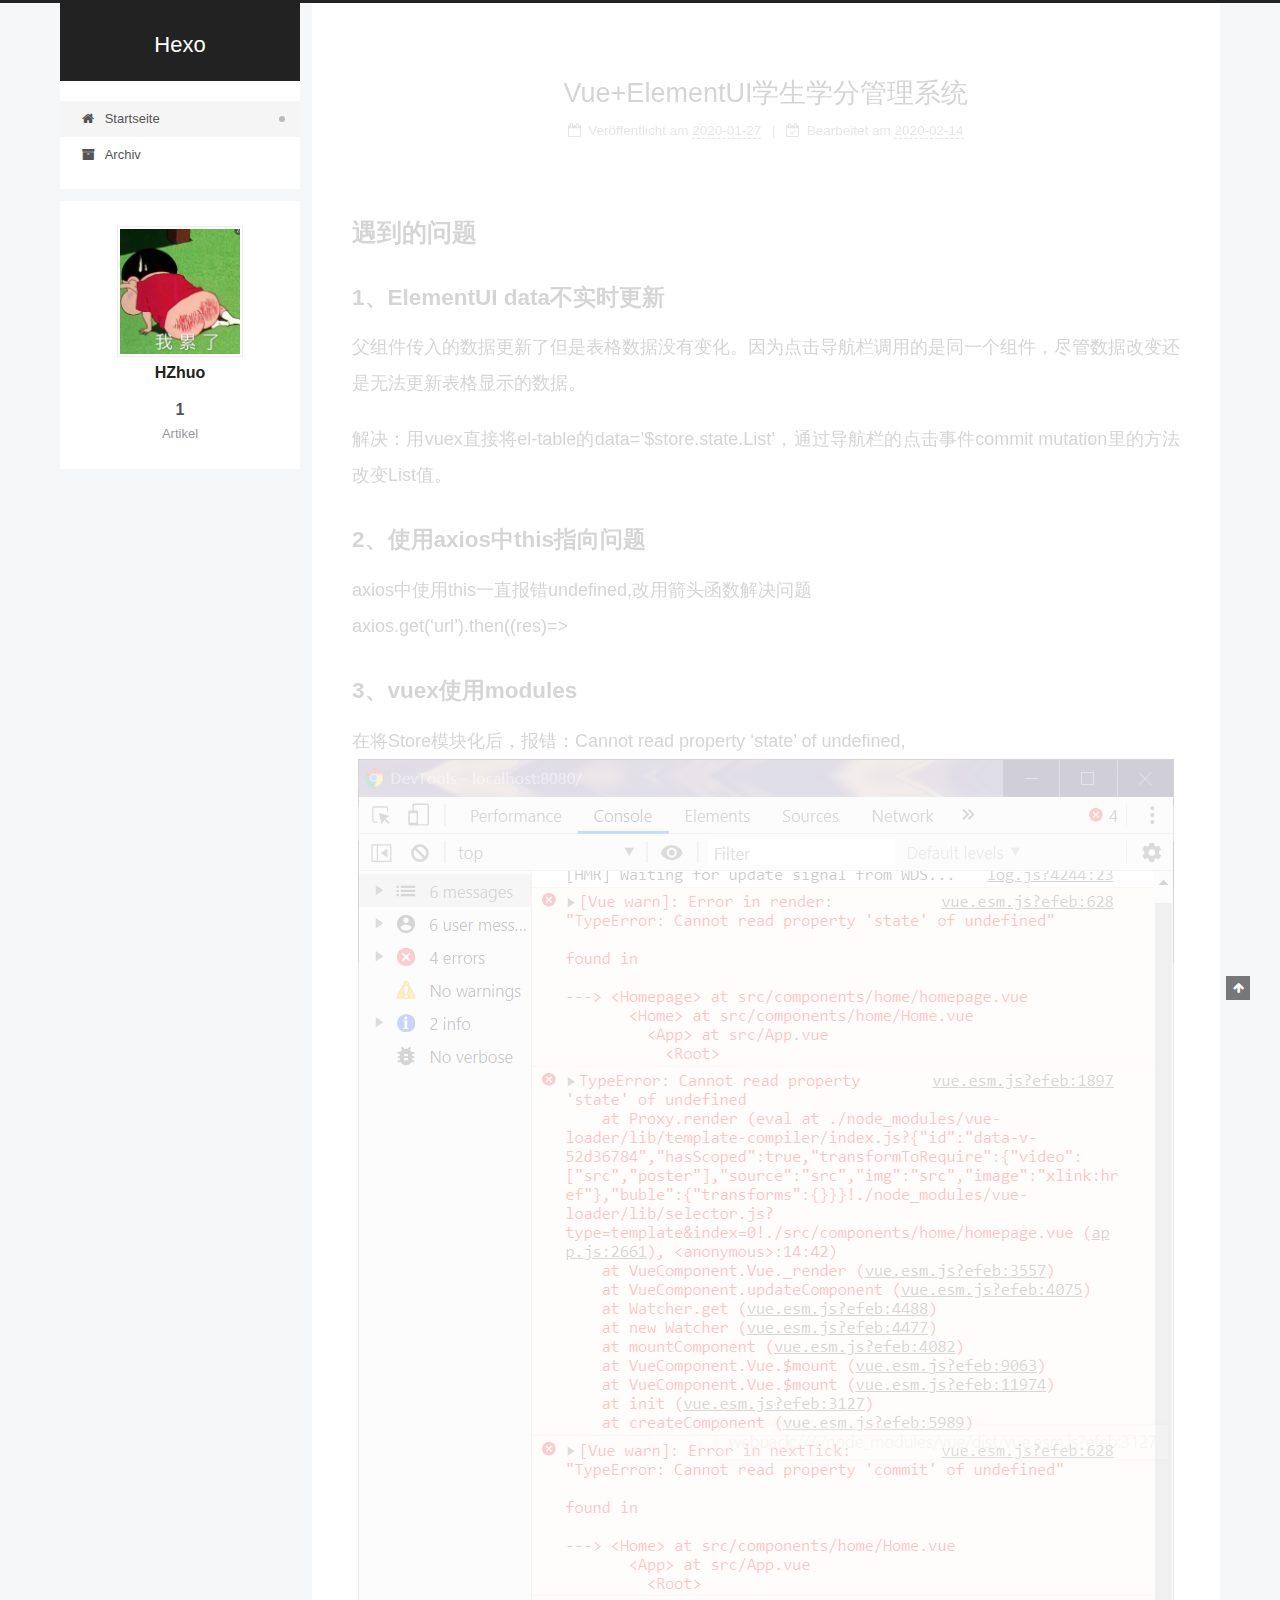
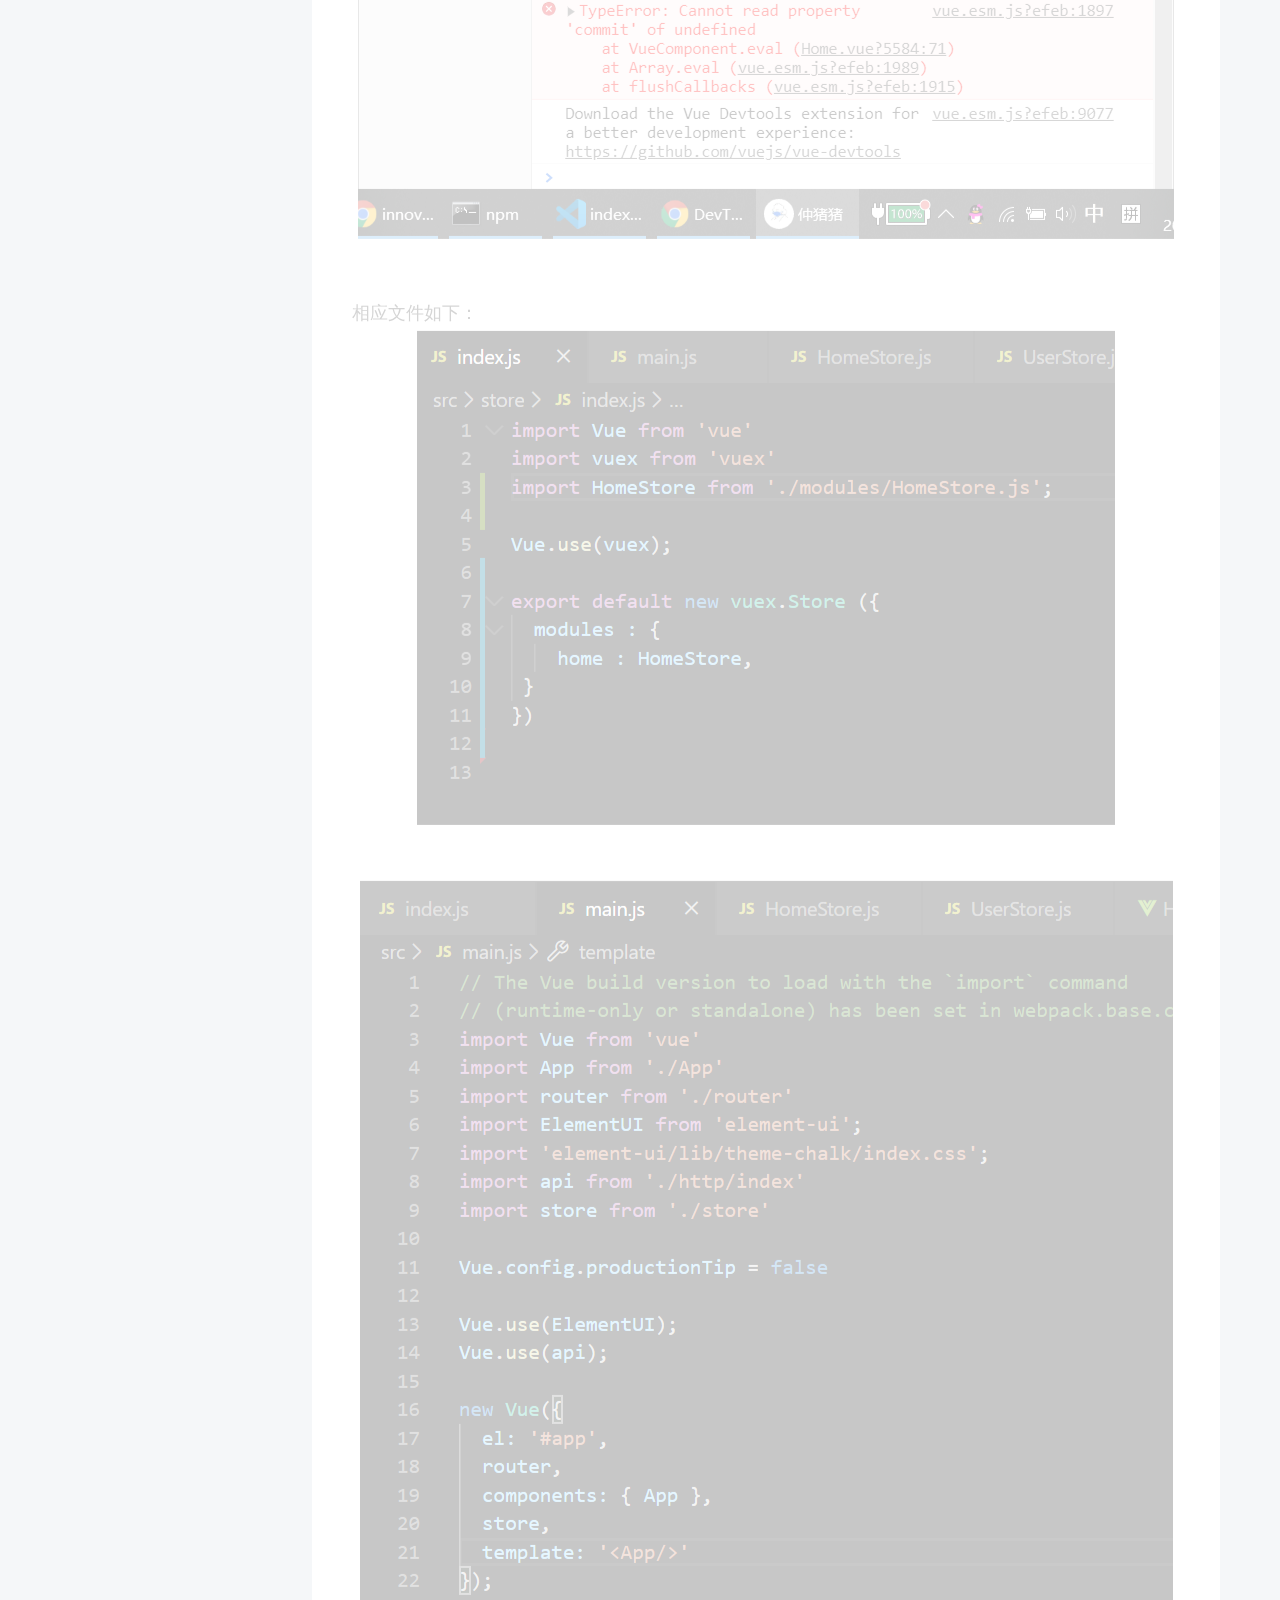
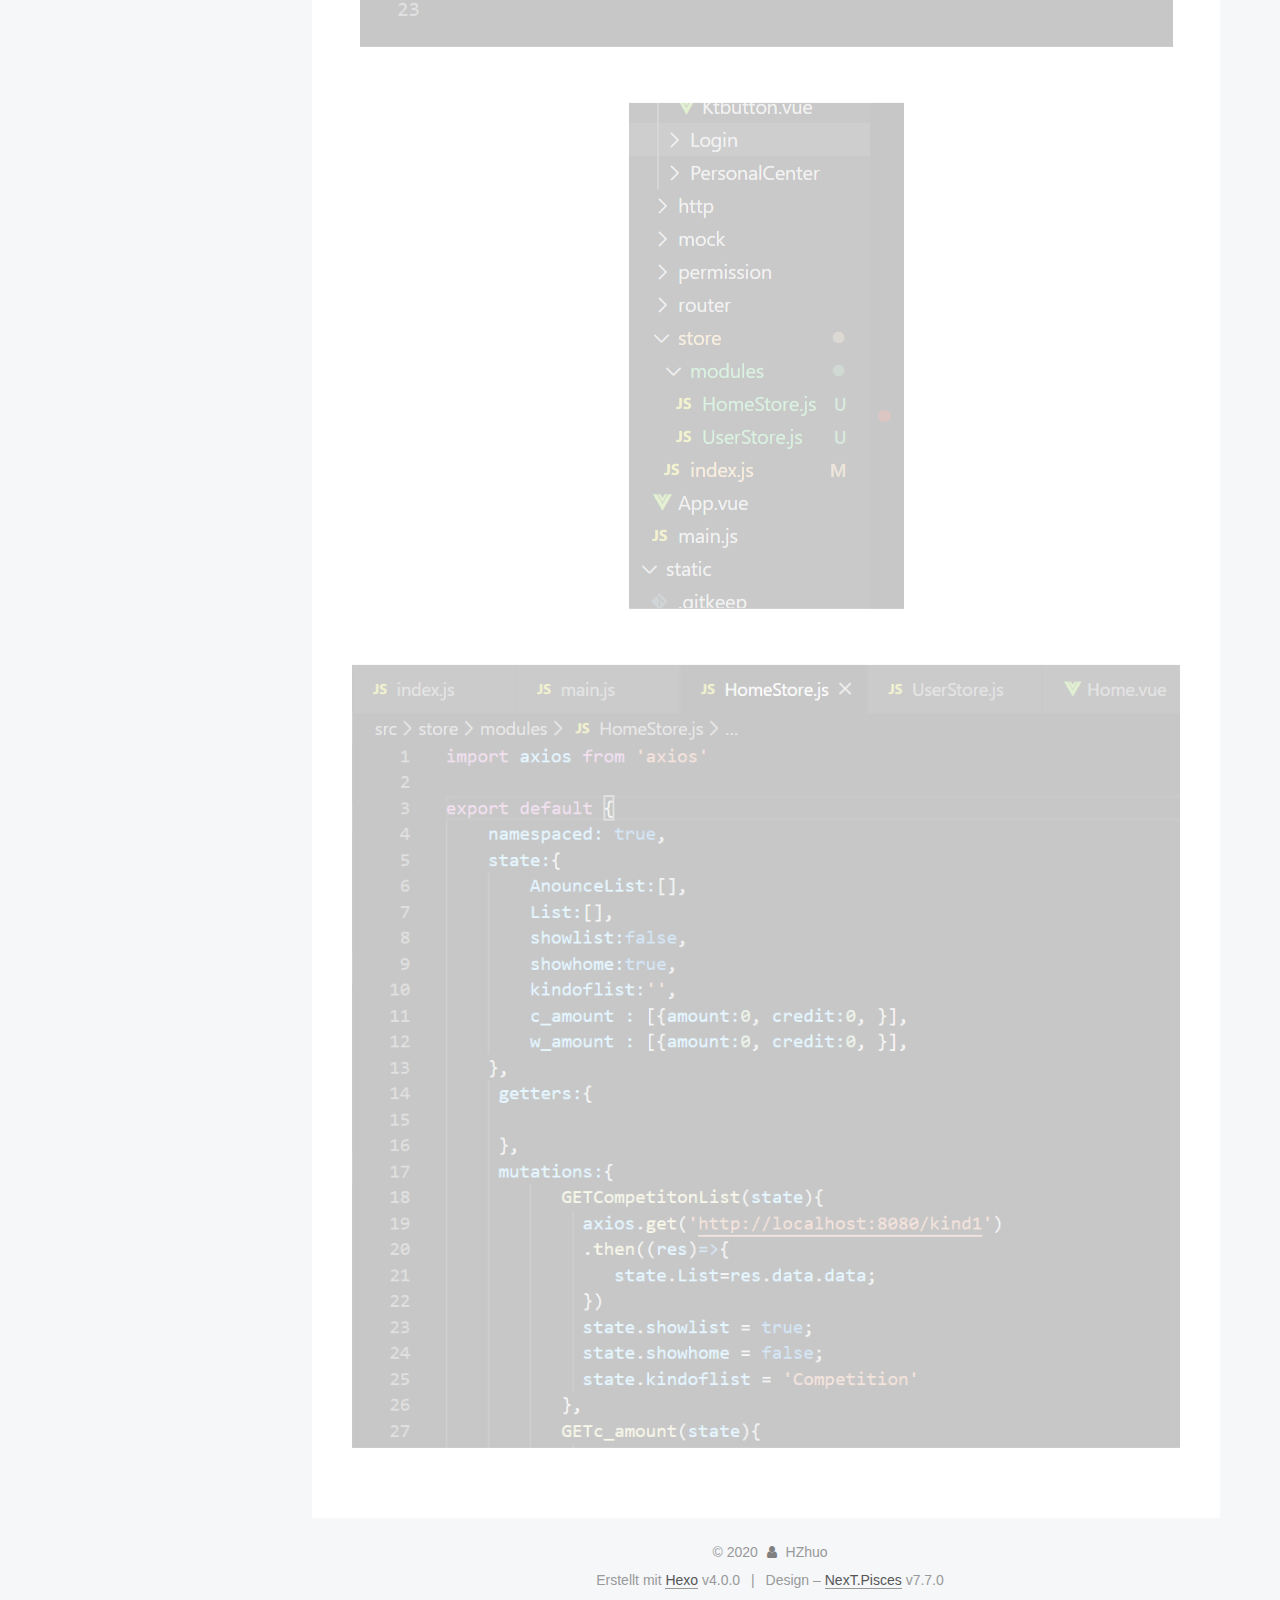
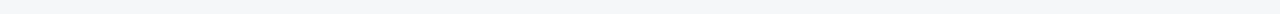
<file: index.html>
<!DOCTYPE html>
<html lang="zh-Hans">
<head>
  <meta charset="UTF-8">
<meta name="viewport" content="width=device-width, initial-scale=1, maximum-scale=2">
<meta name="theme-color" content="#222">
<meta name="generator" content="Hexo 4.0.0">
  <link rel="apple-touch-icon" sizes="180x180" href="/images/apple-touch-icon-next.png">
  <link rel="icon" type="image/png" sizes="32x32" href="/images/favicon-32x32-next.png">
  <link rel="icon" type="image/png" sizes="16x16" href="/images/favicon-16x16-next.png">
  <link rel="mask-icon" href="/images/logo.svg" color="#222">

<link rel="stylesheet" href="/css/main.css">


<link rel="stylesheet" href="/lib/font-awesome/css/font-awesome.min.css">


<script id="hexo-configurations">
  var NexT = window.NexT || {};
  var CONFIG = {
    hostname: new URL('http://yoursite.com').hostname,
    root: '/',
    scheme: 'Pisces',
    version: '7.7.0',
    exturl: false,
    sidebar: {"position":"left","display":"post","padding":25,"offset":12,"onmobile":false},
    copycode: {"enable":false,"show_result":false,"style":null},
    back2top: {"enable":true,"sidebar":false,"scrollpercent":false},
    bookmark: {"enable":false,"color":"#222","save":"auto"},
    fancybox: false,
    mediumzoom: false,
    lazyload: false,
    pangu: false,
    comments: {"style":"tabs","active":null,"storage":true,"lazyload":false,"nav":null},
    algolia: {
      appID: '',
      apiKey: '',
      indexName: '',
      hits: {"per_page":10},
      labels: {"input_placeholder":"Search for Posts","hits_empty":"We didn't find any results for the search: ${query}","hits_stats":"${hits} results found in ${time} ms"}
    },
    localsearch: {"enable":false,"trigger":"auto","top_n_per_article":1,"unescape":false,"preload":false},
    path: '',
    motion: {"enable":true,"async":false,"transition":{"post_block":"fadeIn","post_header":"slideDownIn","post_body":"slideDownIn","coll_header":"slideLeftIn","sidebar":"slideRightIn"}}
  };
</script>

  <meta property="og:type" content="website">
<meta property="og:title" content="Hexo">
<meta property="og:url" content="http:&#x2F;&#x2F;yoursite.com&#x2F;index.html">
<meta property="og:site_name" content="Hexo">
<meta property="og:locale" content="zh-Hans">
<meta name="twitter:card" content="summary">

<link rel="canonical" href="http://yoursite.com/">


<script id="page-configurations">
  // https://hexo.io/docs/variables.html
  CONFIG.page = {
    sidebar: "",
    isHome: true,
    isPost: false
  };
</script>

  <title>Hexo</title>
  






  <noscript>
  <style>
  .use-motion .brand,
  .use-motion .menu-item,
  .sidebar-inner,
  .use-motion .post-block,
  .use-motion .pagination,
  .use-motion .comments,
  .use-motion .post-header,
  .use-motion .post-body,
  .use-motion .collection-header { opacity: initial; }

  .use-motion .site-title,
  .use-motion .site-subtitle {
    opacity: initial;
    top: initial;
  }

  .use-motion .logo-line-before i { left: initial; }
  .use-motion .logo-line-after i { right: initial; }
  </style>
</noscript>

</head>

<body itemscope itemtype="http://schema.org/WebPage">
  <div class="container use-motion">
    <div class="headband"></div>

    <header class="header" itemscope itemtype="http://schema.org/WPHeader">
      <div class="header-inner"><div class="site-brand-container">
  <div class="site-meta">

    <div>
      <a href="/" class="brand" rel="start">
        <span class="logo-line-before"><i></i></span>
        <span class="site-title">Hexo</span>
        <span class="logo-line-after"><i></i></span>
      </a>
    </div>
  </div>

  <div class="site-nav-toggle">
    <div class="toggle" aria-label="Navigationsleiste an/ausschalten">
      <span class="toggle-line toggle-line-first"></span>
      <span class="toggle-line toggle-line-middle"></span>
      <span class="toggle-line toggle-line-last"></span>
    </div>
  </div>
</div>


<nav class="site-nav">
  
  <ul id="menu" class="menu">
        <li class="menu-item menu-item-home">

    <a href="/" rel="section"><i class="fa fa-fw fa-home"></i>Startseite</a>

  </li>
        <li class="menu-item menu-item-archives">

    <a href="/archives/" rel="section"><i class="fa fa-fw fa-archive"></i>Archiv</a>

  </li>
  </ul>

</nav>
</div>
    </header>

    
  <div class="back-to-top">
    <i class="fa fa-arrow-up"></i>
    <span>0%</span>
  </div>


    <main class="main">
      <div class="main-inner">
        <div class="content-wrap">
          

          <div class="content">
            

  <div class="posts-expand">
        
  
  
  <article itemscope itemtype="http://schema.org/Article" class="post-block home" lang="zh-Hans">
    <link itemprop="mainEntityOfPage" href="http://yoursite.com/2020/01/27/article1/">

    <span hidden itemprop="author" itemscope itemtype="http://schema.org/Person">
      <meta itemprop="image" content="/images/aaa.jpeg">
      <meta itemprop="name" content="HZhuo">
      <meta itemprop="description" content="">
    </span>

    <span hidden itemprop="publisher" itemscope itemtype="http://schema.org/Organization">
      <meta itemprop="name" content="Hexo">
    </span>
      <header class="post-header">
        <h1 class="post-title" itemprop="name headline">
          
            <a href="/2020/01/27/article1/" class="post-title-link" itemprop="url">Vue+ElementUI学生学分管理系统</a>
        </h1>

        <div class="post-meta">
            <span class="post-meta-item">
              <span class="post-meta-item-icon">
                <i class="fa fa-calendar-o"></i>
              </span>
              <span class="post-meta-item-text">Veröffentlicht am</span>

              <time title="Erstellt: 2020-01-27 17:26:53" itemprop="dateCreated datePublished" datetime="2020-01-27T17:26:53+08:00">2020-01-27</time>
            </span>
              <span class="post-meta-item">
                <span class="post-meta-item-icon">
                  <i class="fa fa-calendar-check-o"></i>
                </span>
                <span class="post-meta-item-text">Bearbeitet am</span>
                <time title="Geändert am: 2020-02-14 17:23:51" itemprop="dateModified" datetime="2020-02-14T17:23:51+08:00">2020-02-14</time>
              </span>

          

        </div>
      </header>

    
    
    
    <div class="post-body" itemprop="articleBody">

      
          <h2 id="遇到的问题"><a href="#遇到的问题" class="headerlink" title="遇到的问题"></a>遇到的问题</h2><h3 id="1、ElementUI-data不实时更新"><a href="#1、ElementUI-data不实时更新" class="headerlink" title="1、ElementUI data不实时更新"></a>1、ElementUI <el-table>data不实时更新</h3><p>父组件传入的数据更新了但是表格数据没有变化。因为点击导航栏调用的是同一个组件，尽管数据改变还是无法更新表格显示的数据。</p>
<p>解决：用vuex直接将el-table的data=’$store.state.List’，通过导航栏的点击事件commit mutation里的方法改变List值。</p>
<h3 id="2、使用axios中this指向问题"><a href="#2、使用axios中this指向问题" class="headerlink" title="2、使用axios中this指向问题"></a>2、使用axios中this指向问题</h3><p>axios中使用this一直报错undefined,改用箭头函数解决问题<br>axios.get(‘url’).then((res)=&gt;</p>
<h3 id="3、vuex使用modules"><a href="#3、vuex使用modules" class="headerlink" title="3、vuex使用modules"></a>3、vuex使用modules</h3><p>在将Store模块化后，报错：Cannot read property ‘state’ of undefined,<br><img src="../pics/article1/2.png" alt="Image text"><br>相应文件如下：<br><img src="../pics/article1/1.png" alt="Image text"><br><img src="../pics/article1/3.png" alt="Image text"><br><img src="../pics/article1/6.png" alt="Image text"><br><img src="../pics/article1/5.png" alt="Image text"></p>

      
    </div>

    
    
    
      <footer class="post-footer">
        <div class="post-eof"></div>
      </footer>
  </article>
  
  
  

  </div>

  



          </div>
          

<script>
  window.addEventListener('tabs:register', () => {
    let activeClass = CONFIG.comments.activeClass;
    if (CONFIG.comments.storage) {
      activeClass = localStorage.getItem('comments_active') || activeClass;
    }
    if (activeClass) {
      let activeTab = document.querySelector(`a[href="#comment-${activeClass}"]`);
      if (activeTab) {
        activeTab.click();
      }
    }
  });
  if (CONFIG.comments.storage) {
    window.addEventListener('tabs:click', event => {
      if (!event.target.matches('.tabs-comment .tab-content .tab-pane')) return;
      let commentClass = event.target.classList[1];
      localStorage.setItem('comments_active', commentClass);
    });
  }
</script>

        </div>
          
  
  <div class="toggle sidebar-toggle">
    <span class="toggle-line toggle-line-first"></span>
    <span class="toggle-line toggle-line-middle"></span>
    <span class="toggle-line toggle-line-last"></span>
  </div>

  <aside class="sidebar">
    <div class="sidebar-inner">

      <ul class="sidebar-nav motion-element">
        <li class="sidebar-nav-toc">
          Inhaltsverzeichnis
        </li>
        <li class="sidebar-nav-overview">
          Übersicht
        </li>
      </ul>

      <!--noindex-->
      <div class="post-toc-wrap sidebar-panel">
      </div>
      <!--/noindex-->

      <div class="site-overview-wrap sidebar-panel">
        <div class="site-author motion-element" itemprop="author" itemscope itemtype="http://schema.org/Person">
    <img class="site-author-image" itemprop="image" alt="HZhuo"
      src="/images/aaa.jpeg">
  <p class="site-author-name" itemprop="name">HZhuo</p>
  <div class="site-description" itemprop="description"></div>
</div>
<div class="site-state-wrap motion-element">
  <nav class="site-state">
      <div class="site-state-item site-state-posts">
          <a href="/archives/">
        
          <span class="site-state-item-count">1</span>
          <span class="site-state-item-name">Artikel</span>
        </a>
      </div>
  </nav>
</div>



      </div>

    </div>
  </aside>
  <div id="sidebar-dimmer"></div>


      </div>
    </main>

    <footer class="footer">
      <div class="footer-inner">
        

<div class="copyright">
  
  &copy; 
  <span itemprop="copyrightYear">2020</span>
  <span class="with-love">
    <i class="fa fa-user"></i>
  </span>
  <span class="author" itemprop="copyrightHolder">HZhuo</span>
</div>
  <div class="powered-by">Erstellt mit  <a href="https://hexo.io/" class="theme-link" rel="noopener" target="_blank">Hexo</a> v4.0.0
  </div>
  <span class="post-meta-divider">|</span>
  <div class="theme-info">Design – <a href="https://pisces.theme-next.org/" class="theme-link" rel="noopener" target="_blank">NexT.Pisces</a> v7.7.0
  </div>

        








      </div>
    </footer>
  </div>

  
  <script src="/lib/anime.min.js"></script>
  <script src="/lib/velocity/velocity.min.js"></script>
  <script src="/lib/velocity/velocity.ui.min.js"></script>
<script src="/js/utils.js"></script><script src="/js/motion.js"></script>
<script src="/js/schemes/pisces.js"></script>
<script src="/js/next-boot.js"></script>



  















  

  

</body>
</html>
</file>
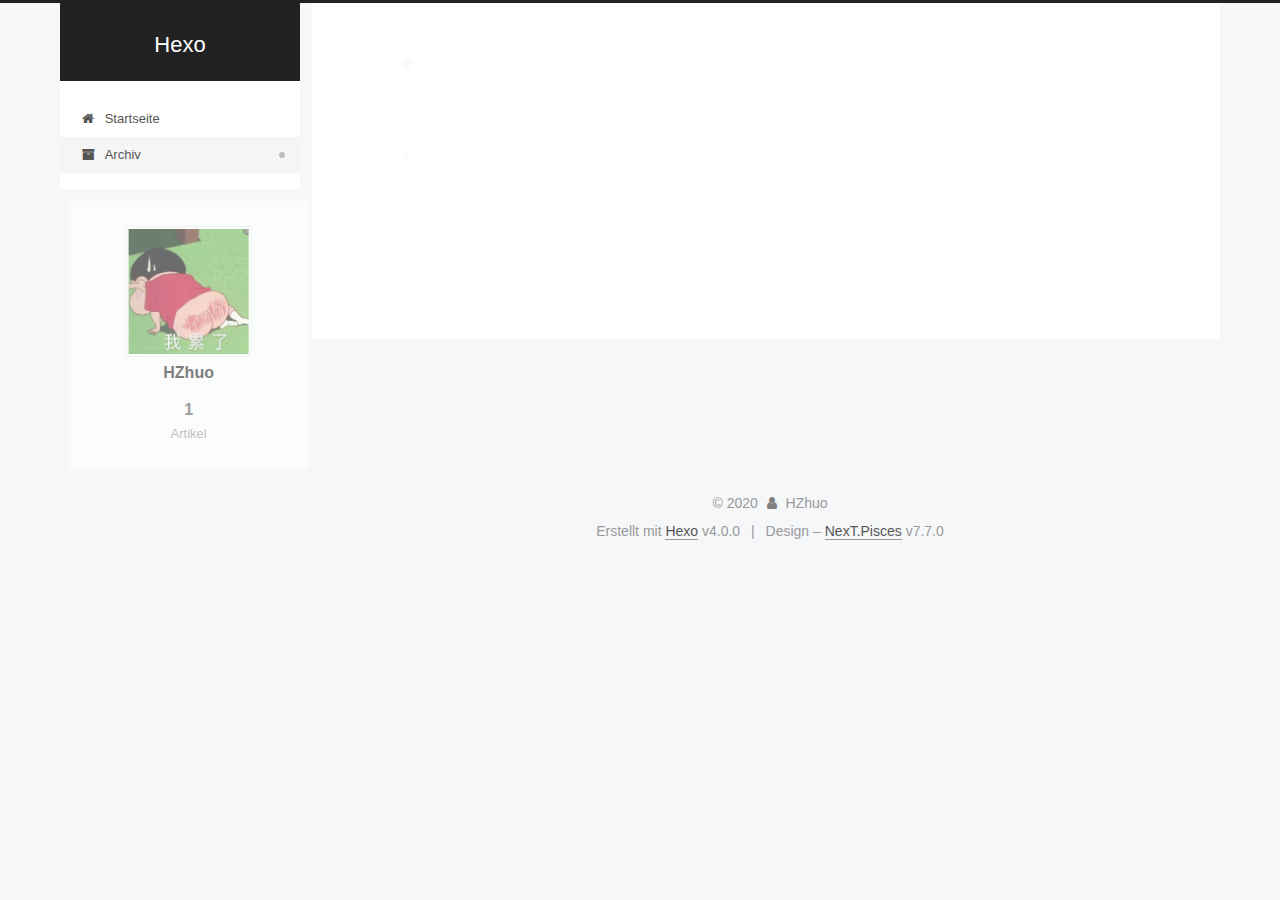
<file: archives/index.html>
<!DOCTYPE html>
<html lang="zh-Hans">
<head>
  <meta charset="UTF-8">
<meta name="viewport" content="width=device-width, initial-scale=1, maximum-scale=2">
<meta name="theme-color" content="#222">
<meta name="generator" content="Hexo 4.0.0">
  <link rel="apple-touch-icon" sizes="180x180" href="/images/apple-touch-icon-next.png">
  <link rel="icon" type="image/png" sizes="32x32" href="/images/favicon-32x32-next.png">
  <link rel="icon" type="image/png" sizes="16x16" href="/images/favicon-16x16-next.png">
  <link rel="mask-icon" href="/images/logo.svg" color="#222">

<link rel="stylesheet" href="/css/main.css">


<link rel="stylesheet" href="/lib/font-awesome/css/font-awesome.min.css">


<script id="hexo-configurations">
  var NexT = window.NexT || {};
  var CONFIG = {
    hostname: new URL('http://yoursite.com').hostname,
    root: '/',
    scheme: 'Pisces',
    version: '7.7.0',
    exturl: false,
    sidebar: {"position":"left","display":"post","padding":25,"offset":12,"onmobile":false},
    copycode: {"enable":false,"show_result":false,"style":null},
    back2top: {"enable":true,"sidebar":false,"scrollpercent":false},
    bookmark: {"enable":false,"color":"#222","save":"auto"},
    fancybox: false,
    mediumzoom: false,
    lazyload: false,
    pangu: false,
    comments: {"style":"tabs","active":null,"storage":true,"lazyload":false,"nav":null},
    algolia: {
      appID: '',
      apiKey: '',
      indexName: '',
      hits: {"per_page":10},
      labels: {"input_placeholder":"Search for Posts","hits_empty":"We didn't find any results for the search: ${query}","hits_stats":"${hits} results found in ${time} ms"}
    },
    localsearch: {"enable":false,"trigger":"auto","top_n_per_article":1,"unescape":false,"preload":false},
    path: '',
    motion: {"enable":true,"async":false,"transition":{"post_block":"fadeIn","post_header":"slideDownIn","post_body":"slideDownIn","coll_header":"slideLeftIn","sidebar":"slideRightIn"}}
  };
</script>

  <meta property="og:type" content="website">
<meta property="og:title" content="Hexo">
<meta property="og:url" content="http:&#x2F;&#x2F;yoursite.com&#x2F;archives&#x2F;index.html">
<meta property="og:site_name" content="Hexo">
<meta property="og:locale" content="zh-Hans">
<meta name="twitter:card" content="summary">

<link rel="canonical" href="http://yoursite.com/archives/">


<script id="page-configurations">
  // https://hexo.io/docs/variables.html
  CONFIG.page = {
    sidebar: "",
    isHome: false,
    isPost: false
  };
</script>

  <title>Archiv | Hexo</title>
  






  <noscript>
  <style>
  .use-motion .brand,
  .use-motion .menu-item,
  .sidebar-inner,
  .use-motion .post-block,
  .use-motion .pagination,
  .use-motion .comments,
  .use-motion .post-header,
  .use-motion .post-body,
  .use-motion .collection-header { opacity: initial; }

  .use-motion .site-title,
  .use-motion .site-subtitle {
    opacity: initial;
    top: initial;
  }

  .use-motion .logo-line-before i { left: initial; }
  .use-motion .logo-line-after i { right: initial; }
  </style>
</noscript>

</head>

<body itemscope itemtype="http://schema.org/WebPage">
  <div class="container use-motion">
    <div class="headband"></div>

    <header class="header" itemscope itemtype="http://schema.org/WPHeader">
      <div class="header-inner"><div class="site-brand-container">
  <div class="site-meta">

    <div>
      <a href="/" class="brand" rel="start">
        <span class="logo-line-before"><i></i></span>
        <span class="site-title">Hexo</span>
        <span class="logo-line-after"><i></i></span>
      </a>
    </div>
  </div>

  <div class="site-nav-toggle">
    <div class="toggle" aria-label="Navigationsleiste an/ausschalten">
      <span class="toggle-line toggle-line-first"></span>
      <span class="toggle-line toggle-line-middle"></span>
      <span class="toggle-line toggle-line-last"></span>
    </div>
  </div>
</div>


<nav class="site-nav">
  
  <ul id="menu" class="menu">
        <li class="menu-item menu-item-home">

    <a href="/" rel="section"><i class="fa fa-fw fa-home"></i>Startseite</a>

  </li>
        <li class="menu-item menu-item-archives">

    <a href="/archives/" rel="section"><i class="fa fa-fw fa-archive"></i>Archiv</a>

  </li>
  </ul>

</nav>
</div>
    </header>

    
  <div class="back-to-top">
    <i class="fa fa-arrow-up"></i>
    <span>0%</span>
  </div>


    <main class="main">
      <div class="main-inner">
        <div class="content-wrap">
          

          <div class="content">
            

  
  
  
  <div class="post-block">
    <div class="posts-collapse">
      <div class="collection-title">
        <span class="collection-header">Öhm..! Ein Artikel. Bleib dran.</span>
      </div>

      
    <div class="collection-year">
      <h1 class="collection-header">2020</h1>
    </div>

  <article itemscope itemtype="http://schema.org/Article">
    <header class="post-header">

      <div class="post-meta">
        <time itemprop="dateCreated"
              datetime="2020-01-27T17:26:53+08:00"
              content="2020-01-27">
          01-27
        </time>
      </div>

      <h2 class="post-title">
          <a class="post-title-link" href="/2020/01/27/article1/" itemprop="url">
            <span itemprop="name">Vue+ElementUI学生学分管理系统</span>
          </a>
      </h2>

    </header>
  </article>


    </div>
  </div>
  
  
  

  



          </div>
          

<script>
  window.addEventListener('tabs:register', () => {
    let activeClass = CONFIG.comments.activeClass;
    if (CONFIG.comments.storage) {
      activeClass = localStorage.getItem('comments_active') || activeClass;
    }
    if (activeClass) {
      let activeTab = document.querySelector(`a[href="#comment-${activeClass}"]`);
      if (activeTab) {
        activeTab.click();
      }
    }
  });
  if (CONFIG.comments.storage) {
    window.addEventListener('tabs:click', event => {
      if (!event.target.matches('.tabs-comment .tab-content .tab-pane')) return;
      let commentClass = event.target.classList[1];
      localStorage.setItem('comments_active', commentClass);
    });
  }
</script>

        </div>
          
  
  <div class="toggle sidebar-toggle">
    <span class="toggle-line toggle-line-first"></span>
    <span class="toggle-line toggle-line-middle"></span>
    <span class="toggle-line toggle-line-last"></span>
  </div>

  <aside class="sidebar">
    <div class="sidebar-inner">

      <ul class="sidebar-nav motion-element">
        <li class="sidebar-nav-toc">
          Inhaltsverzeichnis
        </li>
        <li class="sidebar-nav-overview">
          Übersicht
        </li>
      </ul>

      <!--noindex-->
      <div class="post-toc-wrap sidebar-panel">
      </div>
      <!--/noindex-->

      <div class="site-overview-wrap sidebar-panel">
        <div class="site-author motion-element" itemprop="author" itemscope itemtype="http://schema.org/Person">
    <img class="site-author-image" itemprop="image" alt="HZhuo"
      src="/images/aaa.jpeg">
  <p class="site-author-name" itemprop="name">HZhuo</p>
  <div class="site-description" itemprop="description"></div>
</div>
<div class="site-state-wrap motion-element">
  <nav class="site-state">
      <div class="site-state-item site-state-posts">
          <a href="/archives/">
        
          <span class="site-state-item-count">1</span>
          <span class="site-state-item-name">Artikel</span>
        </a>
      </div>
  </nav>
</div>



      </div>

    </div>
  </aside>
  <div id="sidebar-dimmer"></div>


      </div>
    </main>

    <footer class="footer">
      <div class="footer-inner">
        

<div class="copyright">
  
  &copy; 
  <span itemprop="copyrightYear">2020</span>
  <span class="with-love">
    <i class="fa fa-user"></i>
  </span>
  <span class="author" itemprop="copyrightHolder">HZhuo</span>
</div>
  <div class="powered-by">Erstellt mit  <a href="https://hexo.io/" class="theme-link" rel="noopener" target="_blank">Hexo</a> v4.0.0
  </div>
  <span class="post-meta-divider">|</span>
  <div class="theme-info">Design – <a href="https://pisces.theme-next.org/" class="theme-link" rel="noopener" target="_blank">NexT.Pisces</a> v7.7.0
  </div>

        








      </div>
    </footer>
  </div>

  
  <script src="/lib/anime.min.js"></script>
  <script src="/lib/velocity/velocity.min.js"></script>
  <script src="/lib/velocity/velocity.ui.min.js"></script>
<script src="/js/utils.js"></script><script src="/js/motion.js"></script>
<script src="/js/schemes/pisces.js"></script>
<script src="/js/next-boot.js"></script>



  















  

  

</body>
</html>
</file>
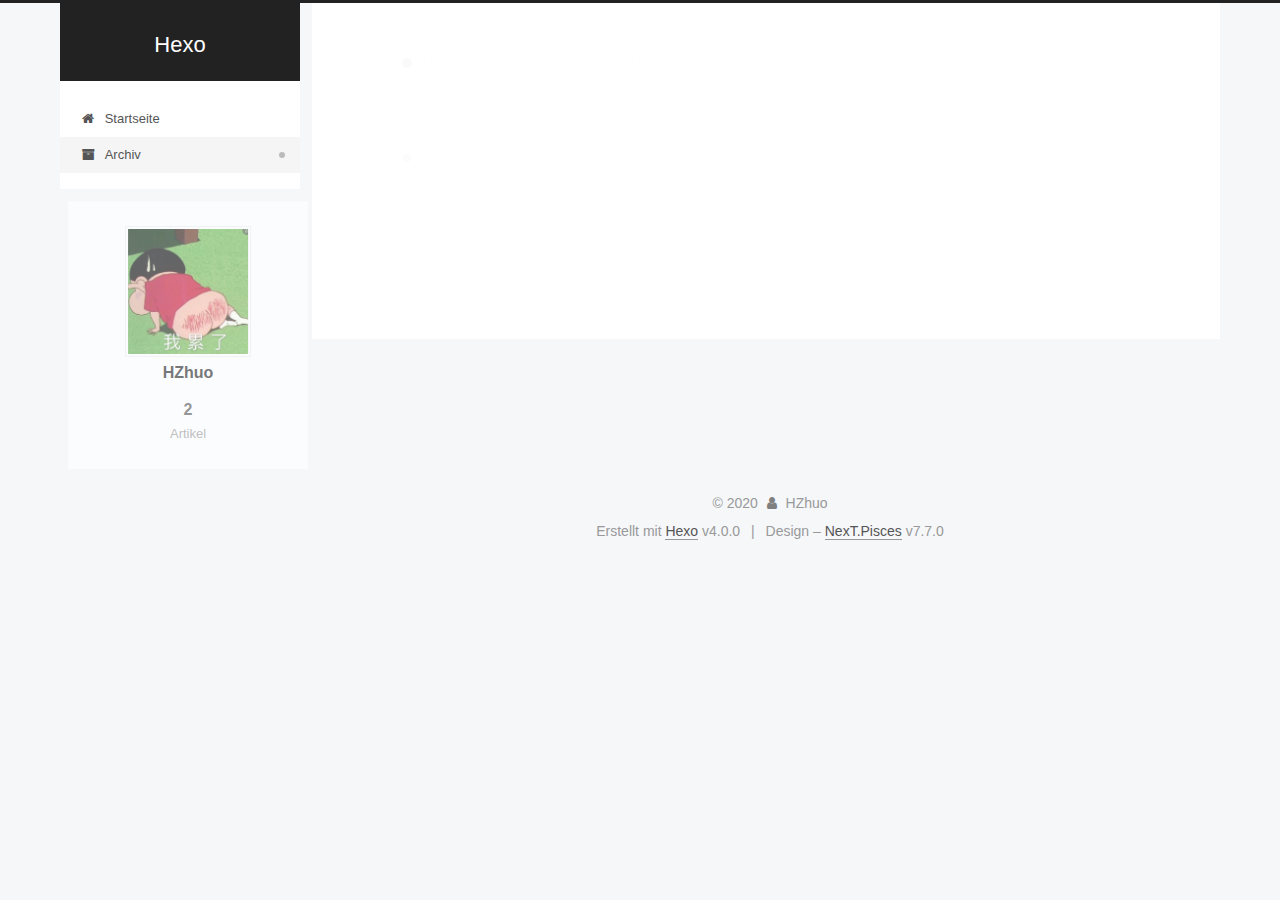
<file: archives/2019/index.html>
<!DOCTYPE html>
<html lang="zh-Hans">
<head>
  <meta charset="UTF-8">
<meta name="viewport" content="width=device-width, initial-scale=1, maximum-scale=2">
<meta name="theme-color" content="#222">
<meta name="generator" content="Hexo 4.0.0">
  <link rel="apple-touch-icon" sizes="180x180" href="/images/apple-touch-icon-next.png">
  <link rel="icon" type="image/png" sizes="32x32" href="/images/favicon-32x32-next.png">
  <link rel="icon" type="image/png" sizes="16x16" href="/images/favicon-16x16-next.png">
  <link rel="mask-icon" href="/images/logo.svg" color="#222">

<link rel="stylesheet" href="/css/main.css">


<link rel="stylesheet" href="/lib/font-awesome/css/font-awesome.min.css">


<script id="hexo-configurations">
  var NexT = window.NexT || {};
  var CONFIG = {
    hostname: new URL('http://yoursite.com').hostname,
    root: '/',
    scheme: 'Pisces',
    version: '7.7.0',
    exturl: false,
    sidebar: {"position":"left","display":"post","padding":25,"offset":12,"onmobile":false},
    copycode: {"enable":false,"show_result":false,"style":null},
    back2top: {"enable":true,"sidebar":false,"scrollpercent":false},
    bookmark: {"enable":false,"color":"#222","save":"auto"},
    fancybox: false,
    mediumzoom: false,
    lazyload: false,
    pangu: false,
    comments: {"style":"tabs","active":null,"storage":true,"lazyload":false,"nav":null},
    algolia: {
      appID: '',
      apiKey: '',
      indexName: '',
      hits: {"per_page":10},
      labels: {"input_placeholder":"Search for Posts","hits_empty":"We didn't find any results for the search: ${query}","hits_stats":"${hits} results found in ${time} ms"}
    },
    localsearch: {"enable":false,"trigger":"auto","top_n_per_article":1,"unescape":false,"preload":false},
    path: '',
    motion: {"enable":true,"async":false,"transition":{"post_block":"fadeIn","post_header":"slideDownIn","post_body":"slideDownIn","coll_header":"slideLeftIn","sidebar":"slideRightIn"}}
  };
</script>

  <meta property="og:type" content="website">
<meta property="og:title" content="Hexo">
<meta property="og:url" content="http:&#x2F;&#x2F;yoursite.com&#x2F;archives&#x2F;2019&#x2F;index.html">
<meta property="og:site_name" content="Hexo">
<meta property="og:locale" content="zh-Hans">
<meta name="twitter:card" content="summary">

<link rel="canonical" href="http://yoursite.com/archives/2019/">


<script id="page-configurations">
  // https://hexo.io/docs/variables.html
  CONFIG.page = {
    sidebar: "",
    isHome: false,
    isPost: false
  };
</script>

  <title>Archiv | Hexo</title>
  






  <noscript>
  <style>
  .use-motion .brand,
  .use-motion .menu-item,
  .sidebar-inner,
  .use-motion .post-block,
  .use-motion .pagination,
  .use-motion .comments,
  .use-motion .post-header,
  .use-motion .post-body,
  .use-motion .collection-header { opacity: initial; }

  .use-motion .site-title,
  .use-motion .site-subtitle {
    opacity: initial;
    top: initial;
  }

  .use-motion .logo-line-before i { left: initial; }
  .use-motion .logo-line-after i { right: initial; }
  </style>
</noscript>

</head>

<body itemscope itemtype="http://schema.org/WebPage">
  <div class="container use-motion">
    <div class="headband"></div>

    <header class="header" itemscope itemtype="http://schema.org/WPHeader">
      <div class="header-inner"><div class="site-brand-container">
  <div class="site-meta">

    <div>
      <a href="/" class="brand" rel="start">
        <span class="logo-line-before"><i></i></span>
        <span class="site-title">Hexo</span>
        <span class="logo-line-after"><i></i></span>
      </a>
    </div>
  </div>

  <div class="site-nav-toggle">
    <div class="toggle" aria-label="Navigationsleiste an/ausschalten">
      <span class="toggle-line toggle-line-first"></span>
      <span class="toggle-line toggle-line-middle"></span>
      <span class="toggle-line toggle-line-last"></span>
    </div>
  </div>
</div>


<nav class="site-nav">
  
  <ul id="menu" class="menu">
        <li class="menu-item menu-item-home">

    <a href="/" rel="section"><i class="fa fa-fw fa-home"></i>Startseite</a>

  </li>
        <li class="menu-item menu-item-archives">

    <a href="/archives/" rel="section"><i class="fa fa-fw fa-archive"></i>Archiv</a>

  </li>
  </ul>

</nav>
</div>
    </header>

    
  <div class="back-to-top">
    <i class="fa fa-arrow-up"></i>
    <span>0%</span>
  </div>


    <main class="main">
      <div class="main-inner">
        <div class="content-wrap">
          

          <div class="content">
            

  
  
  
  <div class="post-block">
    <div class="posts-collapse">
      <div class="collection-title">
        <span class="collection-header">Öhm..! Insgesamt 2 Artikel. Bleib dran.</span>
      </div>

      
    <div class="collection-year">
      <h1 class="collection-header">2019</h1>
    </div>

  <article itemscope itemtype="http://schema.org/Article">
    <header class="post-header">

      <div class="post-meta">
        <time itemprop="dateCreated"
              datetime="2019-11-25T20:40:23+08:00"
              content="2019-11-25">
          11-25
        </time>
      </div>

      <h2 class="post-title">
          <a class="post-title-link" href="/2019/11/25/hello-world/" itemprop="url">
            <span itemprop="name">Hello World</span>
          </a>
      </h2>

    </header>
  </article>


    </div>
  </div>
  
  
  

  



          </div>
          

<script>
  window.addEventListener('tabs:register', () => {
    let activeClass = CONFIG.comments.activeClass;
    if (CONFIG.comments.storage) {
      activeClass = localStorage.getItem('comments_active') || activeClass;
    }
    if (activeClass) {
      let activeTab = document.querySelector(`a[href="#comment-${activeClass}"]`);
      if (activeTab) {
        activeTab.click();
      }
    }
  });
  if (CONFIG.comments.storage) {
    window.addEventListener('tabs:click', event => {
      if (!event.target.matches('.tabs-comment .tab-content .tab-pane')) return;
      let commentClass = event.target.classList[1];
      localStorage.setItem('comments_active', commentClass);
    });
  }
</script>

        </div>
          
  
  <div class="toggle sidebar-toggle">
    <span class="toggle-line toggle-line-first"></span>
    <span class="toggle-line toggle-line-middle"></span>
    <span class="toggle-line toggle-line-last"></span>
  </div>

  <aside class="sidebar">
    <div class="sidebar-inner">

      <ul class="sidebar-nav motion-element">
        <li class="sidebar-nav-toc">
          Inhaltsverzeichnis
        </li>
        <li class="sidebar-nav-overview">
          Übersicht
        </li>
      </ul>

      <!--noindex-->
      <div class="post-toc-wrap sidebar-panel">
      </div>
      <!--/noindex-->

      <div class="site-overview-wrap sidebar-panel">
        <div class="site-author motion-element" itemprop="author" itemscope itemtype="http://schema.org/Person">
    <img class="site-author-image" itemprop="image" alt="HZhuo"
      src="/images/aaa.jpeg">
  <p class="site-author-name" itemprop="name">HZhuo</p>
  <div class="site-description" itemprop="description"></div>
</div>
<div class="site-state-wrap motion-element">
  <nav class="site-state">
      <div class="site-state-item site-state-posts">
          <a href="/archives/">
        
          <span class="site-state-item-count">2</span>
          <span class="site-state-item-name">Artikel</span>
        </a>
      </div>
  </nav>
</div>



      </div>

    </div>
  </aside>
  <div id="sidebar-dimmer"></div>


      </div>
    </main>

    <footer class="footer">
      <div class="footer-inner">
        

<div class="copyright">
  
  &copy; 
  <span itemprop="copyrightYear">2020</span>
  <span class="with-love">
    <i class="fa fa-user"></i>
  </span>
  <span class="author" itemprop="copyrightHolder">HZhuo</span>
</div>
  <div class="powered-by">Erstellt mit  <a href="https://hexo.io/" class="theme-link" rel="noopener" target="_blank">Hexo</a> v4.0.0
  </div>
  <span class="post-meta-divider">|</span>
  <div class="theme-info">Design – <a href="https://pisces.theme-next.org/" class="theme-link" rel="noopener" target="_blank">NexT.Pisces</a> v7.7.0
  </div>

        








      </div>
    </footer>
  </div>

  
  <script src="/lib/anime.min.js"></script>
  <script src="/lib/velocity/velocity.min.js"></script>
  <script src="/lib/velocity/velocity.ui.min.js"></script>
<script src="/js/utils.js"></script><script src="/js/motion.js"></script>
<script src="/js/schemes/pisces.js"></script>
<script src="/js/next-boot.js"></script>



  















  

  

</body>
</html>
</file>
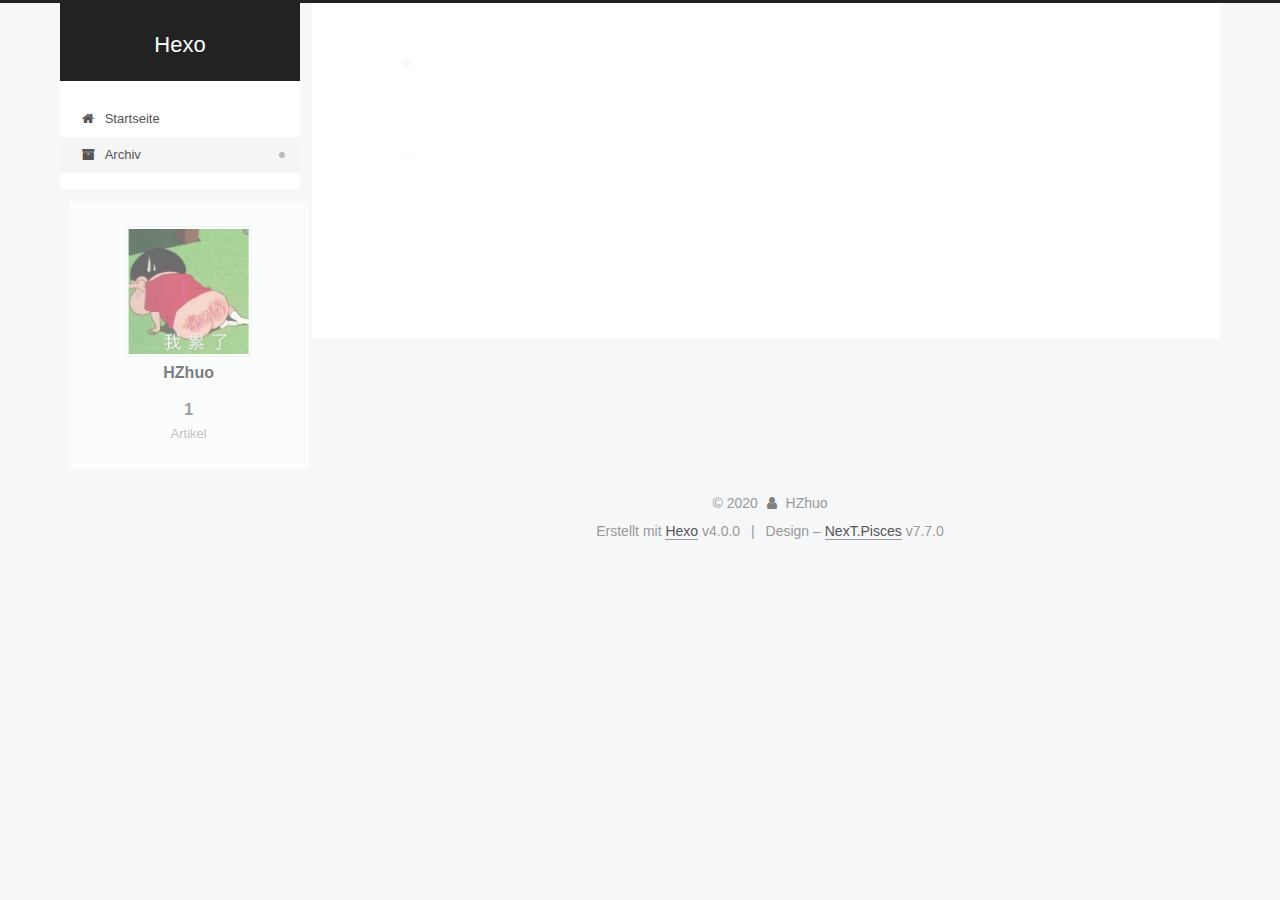
<file: archives/2020/index.html>
<!DOCTYPE html>
<html lang="zh-Hans">
<head>
  <meta charset="UTF-8">
<meta name="viewport" content="width=device-width, initial-scale=1, maximum-scale=2">
<meta name="theme-color" content="#222">
<meta name="generator" content="Hexo 4.0.0">
  <link rel="apple-touch-icon" sizes="180x180" href="/images/apple-touch-icon-next.png">
  <link rel="icon" type="image/png" sizes="32x32" href="/images/favicon-32x32-next.png">
  <link rel="icon" type="image/png" sizes="16x16" href="/images/favicon-16x16-next.png">
  <link rel="mask-icon" href="/images/logo.svg" color="#222">

<link rel="stylesheet" href="/css/main.css">


<link rel="stylesheet" href="/lib/font-awesome/css/font-awesome.min.css">


<script id="hexo-configurations">
  var NexT = window.NexT || {};
  var CONFIG = {
    hostname: new URL('http://yoursite.com').hostname,
    root: '/',
    scheme: 'Pisces',
    version: '7.7.0',
    exturl: false,
    sidebar: {"position":"left","display":"post","padding":25,"offset":12,"onmobile":false},
    copycode: {"enable":false,"show_result":false,"style":null},
    back2top: {"enable":true,"sidebar":false,"scrollpercent":false},
    bookmark: {"enable":false,"color":"#222","save":"auto"},
    fancybox: false,
    mediumzoom: false,
    lazyload: false,
    pangu: false,
    comments: {"style":"tabs","active":null,"storage":true,"lazyload":false,"nav":null},
    algolia: {
      appID: '',
      apiKey: '',
      indexName: '',
      hits: {"per_page":10},
      labels: {"input_placeholder":"Search for Posts","hits_empty":"We didn't find any results for the search: ${query}","hits_stats":"${hits} results found in ${time} ms"}
    },
    localsearch: {"enable":false,"trigger":"auto","top_n_per_article":1,"unescape":false,"preload":false},
    path: '',
    motion: {"enable":true,"async":false,"transition":{"post_block":"fadeIn","post_header":"slideDownIn","post_body":"slideDownIn","coll_header":"slideLeftIn","sidebar":"slideRightIn"}}
  };
</script>

  <meta property="og:type" content="website">
<meta property="og:title" content="Hexo">
<meta property="og:url" content="http:&#x2F;&#x2F;yoursite.com&#x2F;archives&#x2F;2020&#x2F;index.html">
<meta property="og:site_name" content="Hexo">
<meta property="og:locale" content="zh-Hans">
<meta name="twitter:card" content="summary">

<link rel="canonical" href="http://yoursite.com/archives/2020/">


<script id="page-configurations">
  // https://hexo.io/docs/variables.html
  CONFIG.page = {
    sidebar: "",
    isHome: false,
    isPost: false
  };
</script>

  <title>Archiv | Hexo</title>
  






  <noscript>
  <style>
  .use-motion .brand,
  .use-motion .menu-item,
  .sidebar-inner,
  .use-motion .post-block,
  .use-motion .pagination,
  .use-motion .comments,
  .use-motion .post-header,
  .use-motion .post-body,
  .use-motion .collection-header { opacity: initial; }

  .use-motion .site-title,
  .use-motion .site-subtitle {
    opacity: initial;
    top: initial;
  }

  .use-motion .logo-line-before i { left: initial; }
  .use-motion .logo-line-after i { right: initial; }
  </style>
</noscript>

</head>

<body itemscope itemtype="http://schema.org/WebPage">
  <div class="container use-motion">
    <div class="headband"></div>

    <header class="header" itemscope itemtype="http://schema.org/WPHeader">
      <div class="header-inner"><div class="site-brand-container">
  <div class="site-meta">

    <div>
      <a href="/" class="brand" rel="start">
        <span class="logo-line-before"><i></i></span>
        <span class="site-title">Hexo</span>
        <span class="logo-line-after"><i></i></span>
      </a>
    </div>
  </div>

  <div class="site-nav-toggle">
    <div class="toggle" aria-label="Navigationsleiste an/ausschalten">
      <span class="toggle-line toggle-line-first"></span>
      <span class="toggle-line toggle-line-middle"></span>
      <span class="toggle-line toggle-line-last"></span>
    </div>
  </div>
</div>


<nav class="site-nav">
  
  <ul id="menu" class="menu">
        <li class="menu-item menu-item-home">

    <a href="/" rel="section"><i class="fa fa-fw fa-home"></i>Startseite</a>

  </li>
        <li class="menu-item menu-item-archives">

    <a href="/archives/" rel="section"><i class="fa fa-fw fa-archive"></i>Archiv</a>

  </li>
  </ul>

</nav>
</div>
    </header>

    
  <div class="back-to-top">
    <i class="fa fa-arrow-up"></i>
    <span>0%</span>
  </div>


    <main class="main">
      <div class="main-inner">
        <div class="content-wrap">
          

          <div class="content">
            

  
  
  
  <div class="post-block">
    <div class="posts-collapse">
      <div class="collection-title">
        <span class="collection-header">Öhm..! Ein Artikel. Bleib dran.</span>
      </div>

      
    <div class="collection-year">
      <h1 class="collection-header">2020</h1>
    </div>

  <article itemscope itemtype="http://schema.org/Article">
    <header class="post-header">

      <div class="post-meta">
        <time itemprop="dateCreated"
              datetime="2020-01-27T17:26:53+08:00"
              content="2020-01-27">
          01-27
        </time>
      </div>

      <h2 class="post-title">
          <a class="post-title-link" href="/2020/01/27/article1/" itemprop="url">
            <span itemprop="name">Vue+ElementUI学生学分管理系统</span>
          </a>
      </h2>

    </header>
  </article>


    </div>
  </div>
  
  
  

  



          </div>
          

<script>
  window.addEventListener('tabs:register', () => {
    let activeClass = CONFIG.comments.activeClass;
    if (CONFIG.comments.storage) {
      activeClass = localStorage.getItem('comments_active') || activeClass;
    }
    if (activeClass) {
      let activeTab = document.querySelector(`a[href="#comment-${activeClass}"]`);
      if (activeTab) {
        activeTab.click();
      }
    }
  });
  if (CONFIG.comments.storage) {
    window.addEventListener('tabs:click', event => {
      if (!event.target.matches('.tabs-comment .tab-content .tab-pane')) return;
      let commentClass = event.target.classList[1];
      localStorage.setItem('comments_active', commentClass);
    });
  }
</script>

        </div>
          
  
  <div class="toggle sidebar-toggle">
    <span class="toggle-line toggle-line-first"></span>
    <span class="toggle-line toggle-line-middle"></span>
    <span class="toggle-line toggle-line-last"></span>
  </div>

  <aside class="sidebar">
    <div class="sidebar-inner">

      <ul class="sidebar-nav motion-element">
        <li class="sidebar-nav-toc">
          Inhaltsverzeichnis
        </li>
        <li class="sidebar-nav-overview">
          Übersicht
        </li>
      </ul>

      <!--noindex-->
      <div class="post-toc-wrap sidebar-panel">
      </div>
      <!--/noindex-->

      <div class="site-overview-wrap sidebar-panel">
        <div class="site-author motion-element" itemprop="author" itemscope itemtype="http://schema.org/Person">
    <img class="site-author-image" itemprop="image" alt="HZhuo"
      src="/images/aaa.jpeg">
  <p class="site-author-name" itemprop="name">HZhuo</p>
  <div class="site-description" itemprop="description"></div>
</div>
<div class="site-state-wrap motion-element">
  <nav class="site-state">
      <div class="site-state-item site-state-posts">
          <a href="/archives/">
        
          <span class="site-state-item-count">1</span>
          <span class="site-state-item-name">Artikel</span>
        </a>
      </div>
  </nav>
</div>



      </div>

    </div>
  </aside>
  <div id="sidebar-dimmer"></div>


      </div>
    </main>

    <footer class="footer">
      <div class="footer-inner">
        

<div class="copyright">
  
  &copy; 
  <span itemprop="copyrightYear">2020</span>
  <span class="with-love">
    <i class="fa fa-user"></i>
  </span>
  <span class="author" itemprop="copyrightHolder">HZhuo</span>
</div>
  <div class="powered-by">Erstellt mit  <a href="https://hexo.io/" class="theme-link" rel="noopener" target="_blank">Hexo</a> v4.0.0
  </div>
  <span class="post-meta-divider">|</span>
  <div class="theme-info">Design – <a href="https://pisces.theme-next.org/" class="theme-link" rel="noopener" target="_blank">NexT.Pisces</a> v7.7.0
  </div>

        








      </div>
    </footer>
  </div>

  
  <script src="/lib/anime.min.js"></script>
  <script src="/lib/velocity/velocity.min.js"></script>
  <script src="/lib/velocity/velocity.ui.min.js"></script>
<script src="/js/utils.js"></script><script src="/js/motion.js"></script>
<script src="/js/schemes/pisces.js"></script>
<script src="/js/next-boot.js"></script>



  















  

  

</body>
</html>
</file>
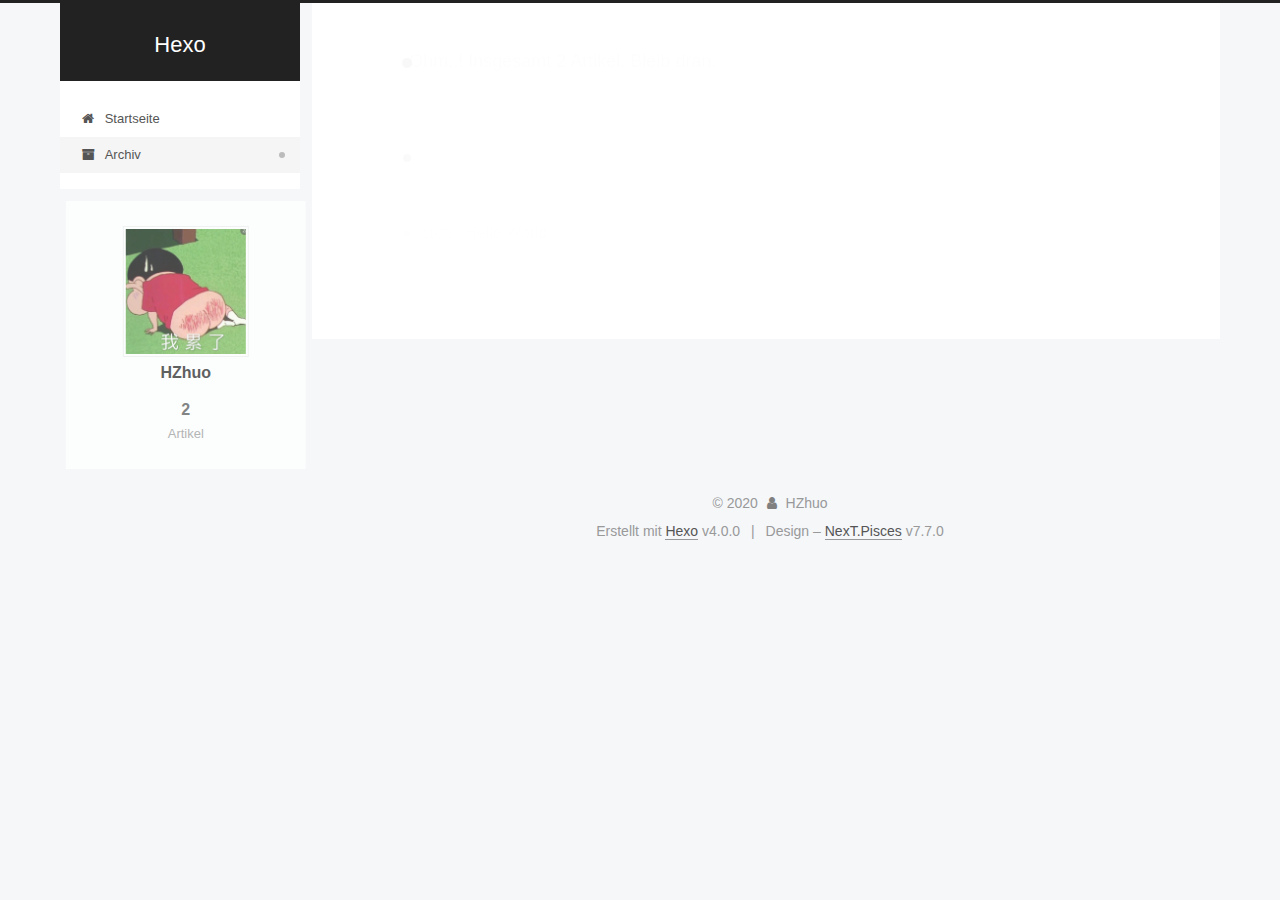
<file: archives/2019/11/index.html>
<!DOCTYPE html>
<html lang="zh-Hans">
<head>
  <meta charset="UTF-8">
<meta name="viewport" content="width=device-width, initial-scale=1, maximum-scale=2">
<meta name="theme-color" content="#222">
<meta name="generator" content="Hexo 4.0.0">
  <link rel="apple-touch-icon" sizes="180x180" href="/images/apple-touch-icon-next.png">
  <link rel="icon" type="image/png" sizes="32x32" href="/images/favicon-32x32-next.png">
  <link rel="icon" type="image/png" sizes="16x16" href="/images/favicon-16x16-next.png">
  <link rel="mask-icon" href="/images/logo.svg" color="#222">

<link rel="stylesheet" href="/css/main.css">


<link rel="stylesheet" href="/lib/font-awesome/css/font-awesome.min.css">


<script id="hexo-configurations">
  var NexT = window.NexT || {};
  var CONFIG = {
    hostname: new URL('http://yoursite.com').hostname,
    root: '/',
    scheme: 'Pisces',
    version: '7.7.0',
    exturl: false,
    sidebar: {"position":"left","display":"post","padding":25,"offset":12,"onmobile":false},
    copycode: {"enable":false,"show_result":false,"style":null},
    back2top: {"enable":true,"sidebar":false,"scrollpercent":false},
    bookmark: {"enable":false,"color":"#222","save":"auto"},
    fancybox: false,
    mediumzoom: false,
    lazyload: false,
    pangu: false,
    comments: {"style":"tabs","active":null,"storage":true,"lazyload":false,"nav":null},
    algolia: {
      appID: '',
      apiKey: '',
      indexName: '',
      hits: {"per_page":10},
      labels: {"input_placeholder":"Search for Posts","hits_empty":"We didn't find any results for the search: ${query}","hits_stats":"${hits} results found in ${time} ms"}
    },
    localsearch: {"enable":false,"trigger":"auto","top_n_per_article":1,"unescape":false,"preload":false},
    path: '',
    motion: {"enable":true,"async":false,"transition":{"post_block":"fadeIn","post_header":"slideDownIn","post_body":"slideDownIn","coll_header":"slideLeftIn","sidebar":"slideRightIn"}}
  };
</script>

  <meta property="og:type" content="website">
<meta property="og:title" content="Hexo">
<meta property="og:url" content="http:&#x2F;&#x2F;yoursite.com&#x2F;archives&#x2F;2019&#x2F;11&#x2F;index.html">
<meta property="og:site_name" content="Hexo">
<meta property="og:locale" content="zh-Hans">
<meta name="twitter:card" content="summary">

<link rel="canonical" href="http://yoursite.com/archives/2019/11/">


<script id="page-configurations">
  // https://hexo.io/docs/variables.html
  CONFIG.page = {
    sidebar: "",
    isHome: false,
    isPost: false
  };
</script>

  <title>Archiv | Hexo</title>
  






  <noscript>
  <style>
  .use-motion .brand,
  .use-motion .menu-item,
  .sidebar-inner,
  .use-motion .post-block,
  .use-motion .pagination,
  .use-motion .comments,
  .use-motion .post-header,
  .use-motion .post-body,
  .use-motion .collection-header { opacity: initial; }

  .use-motion .site-title,
  .use-motion .site-subtitle {
    opacity: initial;
    top: initial;
  }

  .use-motion .logo-line-before i { left: initial; }
  .use-motion .logo-line-after i { right: initial; }
  </style>
</noscript>

</head>

<body itemscope itemtype="http://schema.org/WebPage">
  <div class="container use-motion">
    <div class="headband"></div>

    <header class="header" itemscope itemtype="http://schema.org/WPHeader">
      <div class="header-inner"><div class="site-brand-container">
  <div class="site-meta">

    <div>
      <a href="/" class="brand" rel="start">
        <span class="logo-line-before"><i></i></span>
        <span class="site-title">Hexo</span>
        <span class="logo-line-after"><i></i></span>
      </a>
    </div>
  </div>

  <div class="site-nav-toggle">
    <div class="toggle" aria-label="Navigationsleiste an/ausschalten">
      <span class="toggle-line toggle-line-first"></span>
      <span class="toggle-line toggle-line-middle"></span>
      <span class="toggle-line toggle-line-last"></span>
    </div>
  </div>
</div>


<nav class="site-nav">
  
  <ul id="menu" class="menu">
        <li class="menu-item menu-item-home">

    <a href="/" rel="section"><i class="fa fa-fw fa-home"></i>Startseite</a>

  </li>
        <li class="menu-item menu-item-archives">

    <a href="/archives/" rel="section"><i class="fa fa-fw fa-archive"></i>Archiv</a>

  </li>
  </ul>

</nav>
</div>
    </header>

    
  <div class="back-to-top">
    <i class="fa fa-arrow-up"></i>
    <span>0%</span>
  </div>


    <main class="main">
      <div class="main-inner">
        <div class="content-wrap">
          

          <div class="content">
            

  
  
  
  <div class="post-block">
    <div class="posts-collapse">
      <div class="collection-title">
        <span class="collection-header">Öhm..! Insgesamt 2 Artikel. Bleib dran.</span>
      </div>

      
    <div class="collection-year">
      <h1 class="collection-header">2019</h1>
    </div>

  <article itemscope itemtype="http://schema.org/Article">
    <header class="post-header">

      <div class="post-meta">
        <time itemprop="dateCreated"
              datetime="2019-11-25T20:40:23+08:00"
              content="2019-11-25">
          11-25
        </time>
      </div>

      <h2 class="post-title">
          <a class="post-title-link" href="/2019/11/25/hello-world/" itemprop="url">
            <span itemprop="name">Hello World</span>
          </a>
      </h2>

    </header>
  </article>


    </div>
  </div>
  
  
  

  



          </div>
          

<script>
  window.addEventListener('tabs:register', () => {
    let activeClass = CONFIG.comments.activeClass;
    if (CONFIG.comments.storage) {
      activeClass = localStorage.getItem('comments_active') || activeClass;
    }
    if (activeClass) {
      let activeTab = document.querySelector(`a[href="#comment-${activeClass}"]`);
      if (activeTab) {
        activeTab.click();
      }
    }
  });
  if (CONFIG.comments.storage) {
    window.addEventListener('tabs:click', event => {
      if (!event.target.matches('.tabs-comment .tab-content .tab-pane')) return;
      let commentClass = event.target.classList[1];
      localStorage.setItem('comments_active', commentClass);
    });
  }
</script>

        </div>
          
  
  <div class="toggle sidebar-toggle">
    <span class="toggle-line toggle-line-first"></span>
    <span class="toggle-line toggle-line-middle"></span>
    <span class="toggle-line toggle-line-last"></span>
  </div>

  <aside class="sidebar">
    <div class="sidebar-inner">

      <ul class="sidebar-nav motion-element">
        <li class="sidebar-nav-toc">
          Inhaltsverzeichnis
        </li>
        <li class="sidebar-nav-overview">
          Übersicht
        </li>
      </ul>

      <!--noindex-->
      <div class="post-toc-wrap sidebar-panel">
      </div>
      <!--/noindex-->

      <div class="site-overview-wrap sidebar-panel">
        <div class="site-author motion-element" itemprop="author" itemscope itemtype="http://schema.org/Person">
    <img class="site-author-image" itemprop="image" alt="HZhuo"
      src="/images/aaa.jpeg">
  <p class="site-author-name" itemprop="name">HZhuo</p>
  <div class="site-description" itemprop="description"></div>
</div>
<div class="site-state-wrap motion-element">
  <nav class="site-state">
      <div class="site-state-item site-state-posts">
          <a href="/archives/">
        
          <span class="site-state-item-count">2</span>
          <span class="site-state-item-name">Artikel</span>
        </a>
      </div>
  </nav>
</div>



      </div>

    </div>
  </aside>
  <div id="sidebar-dimmer"></div>


      </div>
    </main>

    <footer class="footer">
      <div class="footer-inner">
        

<div class="copyright">
  
  &copy; 
  <span itemprop="copyrightYear">2020</span>
  <span class="with-love">
    <i class="fa fa-user"></i>
  </span>
  <span class="author" itemprop="copyrightHolder">HZhuo</span>
</div>
  <div class="powered-by">Erstellt mit  <a href="https://hexo.io/" class="theme-link" rel="noopener" target="_blank">Hexo</a> v4.0.0
  </div>
  <span class="post-meta-divider">|</span>
  <div class="theme-info">Design – <a href="https://pisces.theme-next.org/" class="theme-link" rel="noopener" target="_blank">NexT.Pisces</a> v7.7.0
  </div>

        








      </div>
    </footer>
  </div>

  
  <script src="/lib/anime.min.js"></script>
  <script src="/lib/velocity/velocity.min.js"></script>
  <script src="/lib/velocity/velocity.ui.min.js"></script>
<script src="/js/utils.js"></script><script src="/js/motion.js"></script>
<script src="/js/schemes/pisces.js"></script>
<script src="/js/next-boot.js"></script>



  















  

  

</body>
</html>
</file>
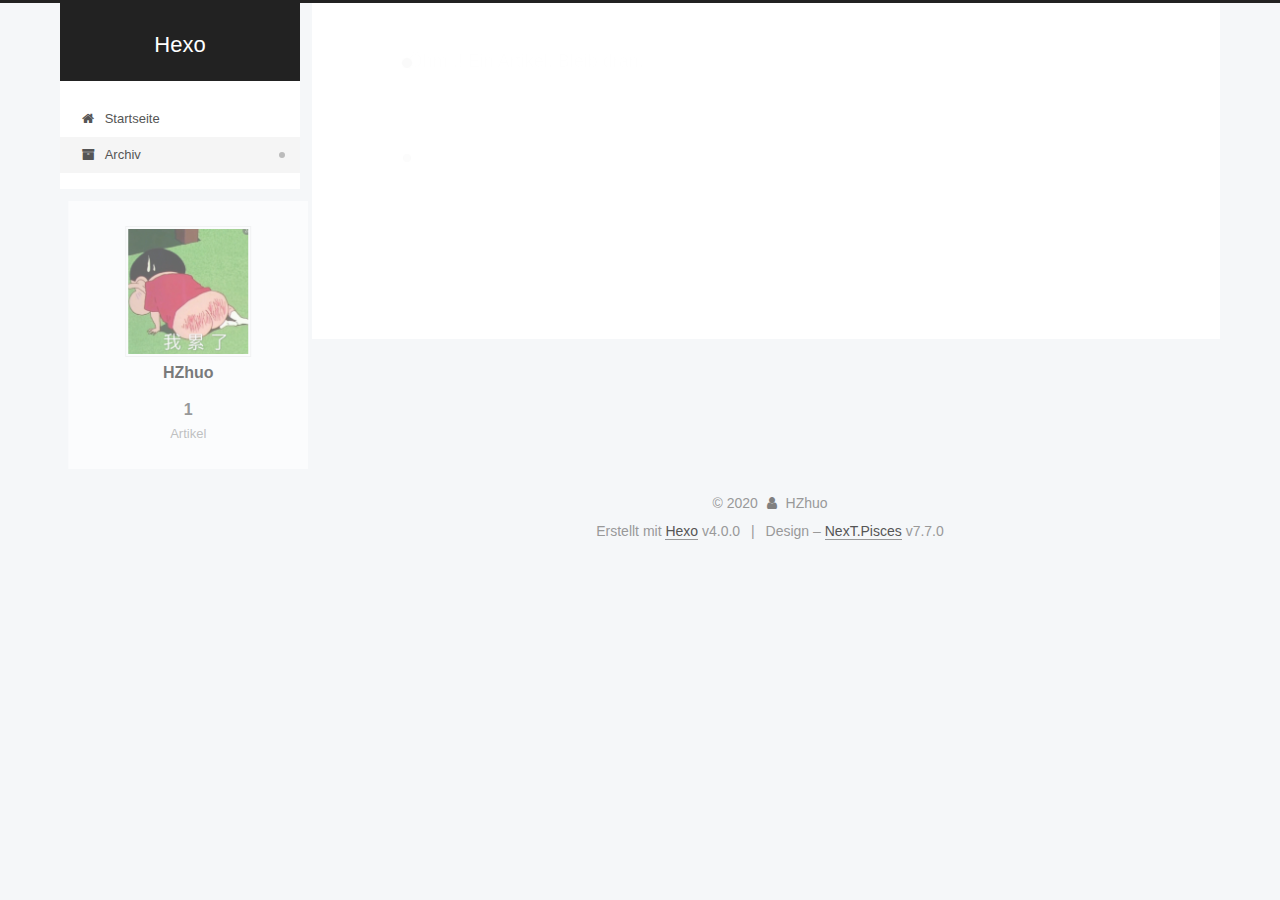
<file: archives/2020/01/index.html>
<!DOCTYPE html>
<html lang="zh-Hans">
<head>
  <meta charset="UTF-8">
<meta name="viewport" content="width=device-width, initial-scale=1, maximum-scale=2">
<meta name="theme-color" content="#222">
<meta name="generator" content="Hexo 4.0.0">
  <link rel="apple-touch-icon" sizes="180x180" href="/images/apple-touch-icon-next.png">
  <link rel="icon" type="image/png" sizes="32x32" href="/images/favicon-32x32-next.png">
  <link rel="icon" type="image/png" sizes="16x16" href="/images/favicon-16x16-next.png">
  <link rel="mask-icon" href="/images/logo.svg" color="#222">

<link rel="stylesheet" href="/css/main.css">


<link rel="stylesheet" href="/lib/font-awesome/css/font-awesome.min.css">


<script id="hexo-configurations">
  var NexT = window.NexT || {};
  var CONFIG = {
    hostname: new URL('http://yoursite.com').hostname,
    root: '/',
    scheme: 'Pisces',
    version: '7.7.0',
    exturl: false,
    sidebar: {"position":"left","display":"post","padding":25,"offset":12,"onmobile":false},
    copycode: {"enable":false,"show_result":false,"style":null},
    back2top: {"enable":true,"sidebar":false,"scrollpercent":false},
    bookmark: {"enable":false,"color":"#222","save":"auto"},
    fancybox: false,
    mediumzoom: false,
    lazyload: false,
    pangu: false,
    comments: {"style":"tabs","active":null,"storage":true,"lazyload":false,"nav":null},
    algolia: {
      appID: '',
      apiKey: '',
      indexName: '',
      hits: {"per_page":10},
      labels: {"input_placeholder":"Search for Posts","hits_empty":"We didn't find any results for the search: ${query}","hits_stats":"${hits} results found in ${time} ms"}
    },
    localsearch: {"enable":false,"trigger":"auto","top_n_per_article":1,"unescape":false,"preload":false},
    path: '',
    motion: {"enable":true,"async":false,"transition":{"post_block":"fadeIn","post_header":"slideDownIn","post_body":"slideDownIn","coll_header":"slideLeftIn","sidebar":"slideRightIn"}}
  };
</script>

  <meta property="og:type" content="website">
<meta property="og:title" content="Hexo">
<meta property="og:url" content="http:&#x2F;&#x2F;yoursite.com&#x2F;archives&#x2F;2020&#x2F;01&#x2F;index.html">
<meta property="og:site_name" content="Hexo">
<meta property="og:locale" content="zh-Hans">
<meta name="twitter:card" content="summary">

<link rel="canonical" href="http://yoursite.com/archives/2020/01/">


<script id="page-configurations">
  // https://hexo.io/docs/variables.html
  CONFIG.page = {
    sidebar: "",
    isHome: false,
    isPost: false
  };
</script>

  <title>Archiv | Hexo</title>
  






  <noscript>
  <style>
  .use-motion .brand,
  .use-motion .menu-item,
  .sidebar-inner,
  .use-motion .post-block,
  .use-motion .pagination,
  .use-motion .comments,
  .use-motion .post-header,
  .use-motion .post-body,
  .use-motion .collection-header { opacity: initial; }

  .use-motion .site-title,
  .use-motion .site-subtitle {
    opacity: initial;
    top: initial;
  }

  .use-motion .logo-line-before i { left: initial; }
  .use-motion .logo-line-after i { right: initial; }
  </style>
</noscript>

</head>

<body itemscope itemtype="http://schema.org/WebPage">
  <div class="container use-motion">
    <div class="headband"></div>

    <header class="header" itemscope itemtype="http://schema.org/WPHeader">
      <div class="header-inner"><div class="site-brand-container">
  <div class="site-meta">

    <div>
      <a href="/" class="brand" rel="start">
        <span class="logo-line-before"><i></i></span>
        <span class="site-title">Hexo</span>
        <span class="logo-line-after"><i></i></span>
      </a>
    </div>
  </div>

  <div class="site-nav-toggle">
    <div class="toggle" aria-label="Navigationsleiste an/ausschalten">
      <span class="toggle-line toggle-line-first"></span>
      <span class="toggle-line toggle-line-middle"></span>
      <span class="toggle-line toggle-line-last"></span>
    </div>
  </div>
</div>


<nav class="site-nav">
  
  <ul id="menu" class="menu">
        <li class="menu-item menu-item-home">

    <a href="/" rel="section"><i class="fa fa-fw fa-home"></i>Startseite</a>

  </li>
        <li class="menu-item menu-item-archives">

    <a href="/archives/" rel="section"><i class="fa fa-fw fa-archive"></i>Archiv</a>

  </li>
  </ul>

</nav>
</div>
    </header>

    
  <div class="back-to-top">
    <i class="fa fa-arrow-up"></i>
    <span>0%</span>
  </div>


    <main class="main">
      <div class="main-inner">
        <div class="content-wrap">
          

          <div class="content">
            

  
  
  
  <div class="post-block">
    <div class="posts-collapse">
      <div class="collection-title">
        <span class="collection-header">Öhm..! Ein Artikel. Bleib dran.</span>
      </div>

      
    <div class="collection-year">
      <h1 class="collection-header">2020</h1>
    </div>

  <article itemscope itemtype="http://schema.org/Article">
    <header class="post-header">

      <div class="post-meta">
        <time itemprop="dateCreated"
              datetime="2020-01-27T17:26:53+08:00"
              content="2020-01-27">
          01-27
        </time>
      </div>

      <h2 class="post-title">
          <a class="post-title-link" href="/2020/01/27/article1/" itemprop="url">
            <span itemprop="name">Vue+ElementUI学生学分管理系统</span>
          </a>
      </h2>

    </header>
  </article>


    </div>
  </div>
  
  
  

  



          </div>
          

<script>
  window.addEventListener('tabs:register', () => {
    let activeClass = CONFIG.comments.activeClass;
    if (CONFIG.comments.storage) {
      activeClass = localStorage.getItem('comments_active') || activeClass;
    }
    if (activeClass) {
      let activeTab = document.querySelector(`a[href="#comment-${activeClass}"]`);
      if (activeTab) {
        activeTab.click();
      }
    }
  });
  if (CONFIG.comments.storage) {
    window.addEventListener('tabs:click', event => {
      if (!event.target.matches('.tabs-comment .tab-content .tab-pane')) return;
      let commentClass = event.target.classList[1];
      localStorage.setItem('comments_active', commentClass);
    });
  }
</script>

        </div>
          
  
  <div class="toggle sidebar-toggle">
    <span class="toggle-line toggle-line-first"></span>
    <span class="toggle-line toggle-line-middle"></span>
    <span class="toggle-line toggle-line-last"></span>
  </div>

  <aside class="sidebar">
    <div class="sidebar-inner">

      <ul class="sidebar-nav motion-element">
        <li class="sidebar-nav-toc">
          Inhaltsverzeichnis
        </li>
        <li class="sidebar-nav-overview">
          Übersicht
        </li>
      </ul>

      <!--noindex-->
      <div class="post-toc-wrap sidebar-panel">
      </div>
      <!--/noindex-->

      <div class="site-overview-wrap sidebar-panel">
        <div class="site-author motion-element" itemprop="author" itemscope itemtype="http://schema.org/Person">
    <img class="site-author-image" itemprop="image" alt="HZhuo"
      src="/images/aaa.jpeg">
  <p class="site-author-name" itemprop="name">HZhuo</p>
  <div class="site-description" itemprop="description"></div>
</div>
<div class="site-state-wrap motion-element">
  <nav class="site-state">
      <div class="site-state-item site-state-posts">
          <a href="/archives/">
        
          <span class="site-state-item-count">1</span>
          <span class="site-state-item-name">Artikel</span>
        </a>
      </div>
  </nav>
</div>



      </div>

    </div>
  </aside>
  <div id="sidebar-dimmer"></div>


      </div>
    </main>

    <footer class="footer">
      <div class="footer-inner">
        

<div class="copyright">
  
  &copy; 
  <span itemprop="copyrightYear">2020</span>
  <span class="with-love">
    <i class="fa fa-user"></i>
  </span>
  <span class="author" itemprop="copyrightHolder">HZhuo</span>
</div>
  <div class="powered-by">Erstellt mit  <a href="https://hexo.io/" class="theme-link" rel="noopener" target="_blank">Hexo</a> v4.0.0
  </div>
  <span class="post-meta-divider">|</span>
  <div class="theme-info">Design – <a href="https://pisces.theme-next.org/" class="theme-link" rel="noopener" target="_blank">NexT.Pisces</a> v7.7.0
  </div>

        








      </div>
    </footer>
  </div>

  
  <script src="/lib/anime.min.js"></script>
  <script src="/lib/velocity/velocity.min.js"></script>
  <script src="/lib/velocity/velocity.ui.min.js"></script>
<script src="/js/utils.js"></script><script src="/js/motion.js"></script>
<script src="/js/schemes/pisces.js"></script>
<script src="/js/next-boot.js"></script>



  















  

  

</body>
</html>
</file>
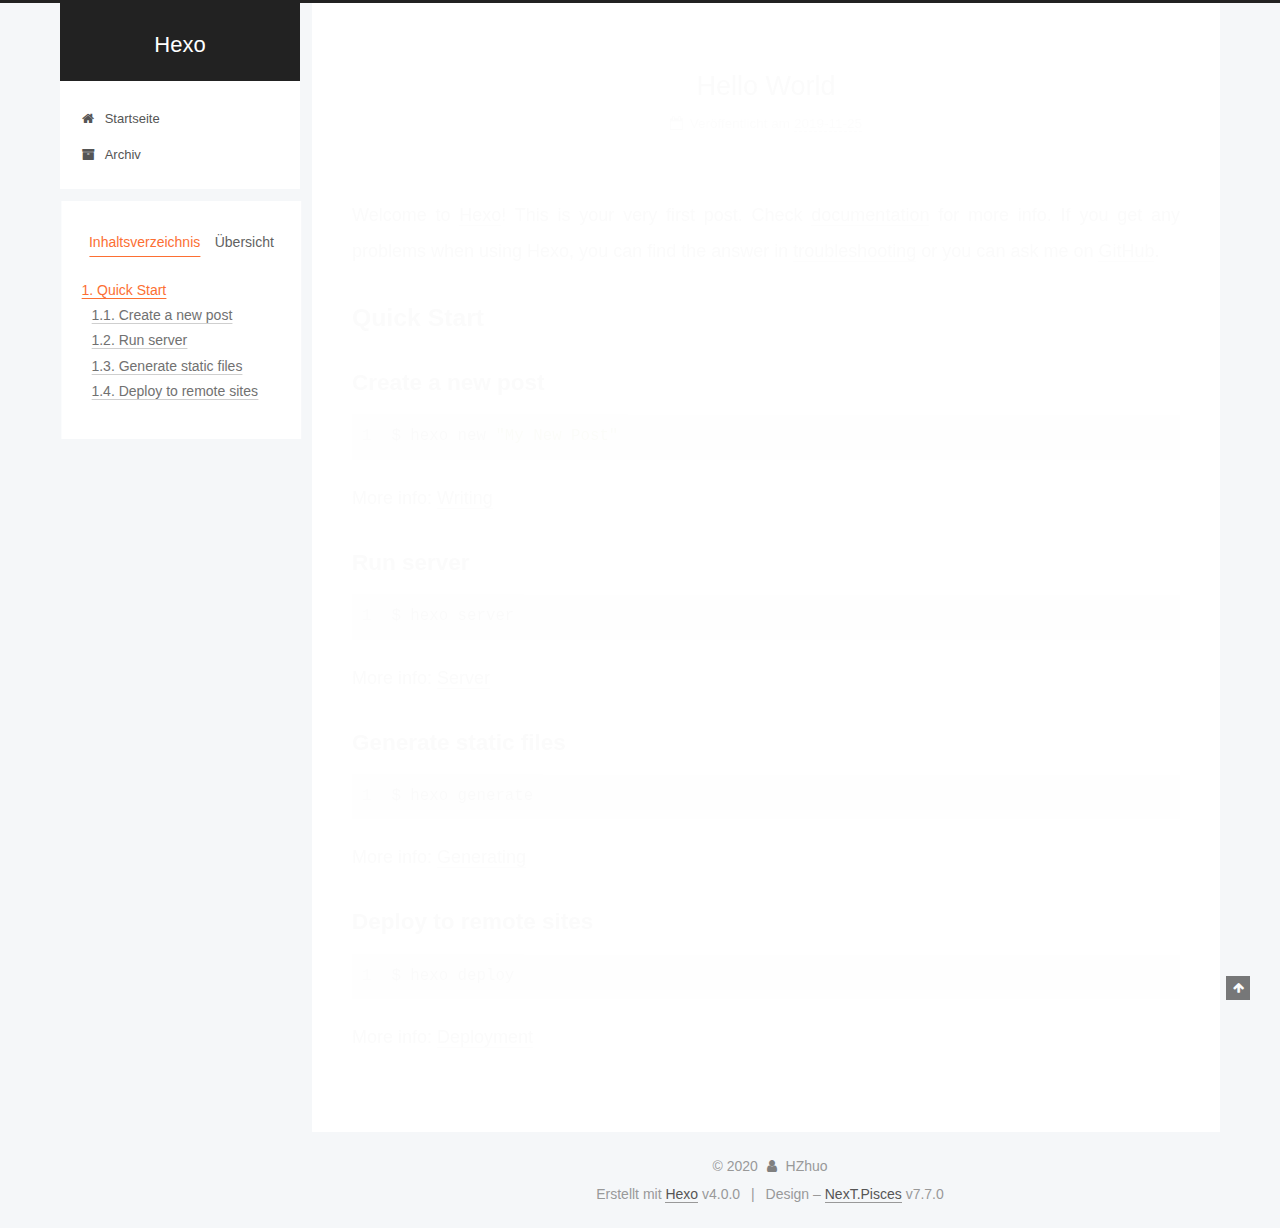
<file: 2019/11/25/hello-world/index.html>
<!DOCTYPE html>
<html lang="zh-Hans">
<head>
  <meta charset="UTF-8">
<meta name="viewport" content="width=device-width, initial-scale=1, maximum-scale=2">
<meta name="theme-color" content="#222">
<meta name="generator" content="Hexo 4.0.0">
  <link rel="apple-touch-icon" sizes="180x180" href="/images/apple-touch-icon-next.png">
  <link rel="icon" type="image/png" sizes="32x32" href="/images/favicon-32x32-next.png">
  <link rel="icon" type="image/png" sizes="16x16" href="/images/favicon-16x16-next.png">
  <link rel="mask-icon" href="/images/logo.svg" color="#222">

<link rel="stylesheet" href="/css/main.css">


<link rel="stylesheet" href="/lib/font-awesome/css/font-awesome.min.css">


<script id="hexo-configurations">
  var NexT = window.NexT || {};
  var CONFIG = {
    hostname: new URL('http://yoursite.com').hostname,
    root: '/',
    scheme: 'Pisces',
    version: '7.7.0',
    exturl: false,
    sidebar: {"position":"left","display":"post","padding":25,"offset":12,"onmobile":false},
    copycode: {"enable":false,"show_result":false,"style":null},
    back2top: {"enable":true,"sidebar":false,"scrollpercent":false},
    bookmark: {"enable":false,"color":"#222","save":"auto"},
    fancybox: false,
    mediumzoom: false,
    lazyload: false,
    pangu: false,
    comments: {"style":"tabs","active":null,"storage":true,"lazyload":false,"nav":null},
    algolia: {
      appID: '',
      apiKey: '',
      indexName: '',
      hits: {"per_page":10},
      labels: {"input_placeholder":"Search for Posts","hits_empty":"We didn't find any results for the search: ${query}","hits_stats":"${hits} results found in ${time} ms"}
    },
    localsearch: {"enable":false,"trigger":"auto","top_n_per_article":1,"unescape":false,"preload":false},
    path: '',
    motion: {"enable":true,"async":false,"transition":{"post_block":"fadeIn","post_header":"slideDownIn","post_body":"slideDownIn","coll_header":"slideLeftIn","sidebar":"slideRightIn"}}
  };
</script>

  <meta name="description" content="Welcome to Hexo! This is your very first post. Check documentation for more info. If you get any problems when using Hexo, you can find the answer in troubleshooting or you can ask me on GitHub. Quick">
<meta property="og:type" content="article">
<meta property="og:title" content="Hello World">
<meta property="og:url" content="http:&#x2F;&#x2F;yoursite.com&#x2F;2019&#x2F;11&#x2F;25&#x2F;hello-world&#x2F;index.html">
<meta property="og:site_name" content="Hexo">
<meta property="og:description" content="Welcome to Hexo! This is your very first post. Check documentation for more info. If you get any problems when using Hexo, you can find the answer in troubleshooting or you can ask me on GitHub. Quick">
<meta property="og:locale" content="zh-Hans">
<meta property="og:updated_time" content="2019-11-25T12:40:23.002Z">
<meta name="twitter:card" content="summary">

<link rel="canonical" href="http://yoursite.com/2019/11/25/hello-world/">


<script id="page-configurations">
  // https://hexo.io/docs/variables.html
  CONFIG.page = {
    sidebar: "",
    isHome: false,
    isPost: true
  };
</script>

  <title>Hello World | Hexo</title>
  






  <noscript>
  <style>
  .use-motion .brand,
  .use-motion .menu-item,
  .sidebar-inner,
  .use-motion .post-block,
  .use-motion .pagination,
  .use-motion .comments,
  .use-motion .post-header,
  .use-motion .post-body,
  .use-motion .collection-header { opacity: initial; }

  .use-motion .site-title,
  .use-motion .site-subtitle {
    opacity: initial;
    top: initial;
  }

  .use-motion .logo-line-before i { left: initial; }
  .use-motion .logo-line-after i { right: initial; }
  </style>
</noscript>

</head>

<body itemscope itemtype="http://schema.org/WebPage">
  <div class="container use-motion">
    <div class="headband"></div>

    <header class="header" itemscope itemtype="http://schema.org/WPHeader">
      <div class="header-inner"><div class="site-brand-container">
  <div class="site-meta">

    <div>
      <a href="/" class="brand" rel="start">
        <span class="logo-line-before"><i></i></span>
        <span class="site-title">Hexo</span>
        <span class="logo-line-after"><i></i></span>
      </a>
    </div>
  </div>

  <div class="site-nav-toggle">
    <div class="toggle" aria-label="Navigationsleiste an/ausschalten">
      <span class="toggle-line toggle-line-first"></span>
      <span class="toggle-line toggle-line-middle"></span>
      <span class="toggle-line toggle-line-last"></span>
    </div>
  </div>
</div>


<nav class="site-nav">
  
  <ul id="menu" class="menu">
        <li class="menu-item menu-item-home">

    <a href="/" rel="section"><i class="fa fa-fw fa-home"></i>Startseite</a>

  </li>
        <li class="menu-item menu-item-archives">

    <a href="/archives/" rel="section"><i class="fa fa-fw fa-archive"></i>Archiv</a>

  </li>
  </ul>

</nav>
</div>
    </header>

    
  <div class="back-to-top">
    <i class="fa fa-arrow-up"></i>
    <span>0%</span>
  </div>


    <main class="main">
      <div class="main-inner">
        <div class="content-wrap">
          

          <div class="content">
            

  <div class="posts-expand">
      
  
  
  <article itemscope itemtype="http://schema.org/Article" class="post-block " lang="zh-Hans">
    <link itemprop="mainEntityOfPage" href="http://yoursite.com/2019/11/25/hello-world/">

    <span hidden itemprop="author" itemscope itemtype="http://schema.org/Person">
      <meta itemprop="image" content="/images/aaa.jpeg">
      <meta itemprop="name" content="HZhuo">
      <meta itemprop="description" content="">
    </span>

    <span hidden itemprop="publisher" itemscope itemtype="http://schema.org/Organization">
      <meta itemprop="name" content="Hexo">
    </span>
      <header class="post-header">
        <h1 class="post-title" itemprop="name headline">
          Hello World
        </h1>

        <div class="post-meta">
            <span class="post-meta-item">
              <span class="post-meta-item-icon">
                <i class="fa fa-calendar-o"></i>
              </span>
              <span class="post-meta-item-text">Veröffentlicht am</span>

              <time title="Erstellt: 2019-11-25 20:40:23" itemprop="dateCreated datePublished" datetime="2019-11-25T20:40:23+08:00">2019-11-25</time>
            </span>

          

        </div>
      </header>

    
    
    
    <div class="post-body" itemprop="articleBody">

      
        <p>Welcome to <a href="https://hexo.io/" target="_blank" rel="noopener">Hexo</a>! This is your very first post. Check <a href="https://hexo.io/docs/" target="_blank" rel="noopener">documentation</a> for more info. If you get any problems when using Hexo, you can find the answer in <a href="https://hexo.io/docs/troubleshooting.html" target="_blank" rel="noopener">troubleshooting</a> or you can ask me on <a href="https://github.com/hexojs/hexo/issues" target="_blank" rel="noopener">GitHub</a>.</p>
<h2 id="Quick-Start"><a href="#Quick-Start" class="headerlink" title="Quick Start"></a>Quick Start</h2><h3 id="Create-a-new-post"><a href="#Create-a-new-post" class="headerlink" title="Create a new post"></a>Create a new post</h3><figure class="highlight bash"><table><tr><td class="gutter"><pre><span class="line">1</span><br></pre></td><td class="code"><pre><span class="line">$ hexo new <span class="string">"My New Post"</span></span><br></pre></td></tr></table></figure>

<p>More info: <a href="https://hexo.io/docs/writing.html" target="_blank" rel="noopener">Writing</a></p>
<h3 id="Run-server"><a href="#Run-server" class="headerlink" title="Run server"></a>Run server</h3><figure class="highlight bash"><table><tr><td class="gutter"><pre><span class="line">1</span><br></pre></td><td class="code"><pre><span class="line">$ hexo server</span><br></pre></td></tr></table></figure>

<p>More info: <a href="https://hexo.io/docs/server.html" target="_blank" rel="noopener">Server</a></p>
<h3 id="Generate-static-files"><a href="#Generate-static-files" class="headerlink" title="Generate static files"></a>Generate static files</h3><figure class="highlight bash"><table><tr><td class="gutter"><pre><span class="line">1</span><br></pre></td><td class="code"><pre><span class="line">$ hexo generate</span><br></pre></td></tr></table></figure>

<p>More info: <a href="https://hexo.io/docs/generating.html" target="_blank" rel="noopener">Generating</a></p>
<h3 id="Deploy-to-remote-sites"><a href="#Deploy-to-remote-sites" class="headerlink" title="Deploy to remote sites"></a>Deploy to remote sites</h3><figure class="highlight bash"><table><tr><td class="gutter"><pre><span class="line">1</span><br></pre></td><td class="code"><pre><span class="line">$ hexo deploy</span><br></pre></td></tr></table></figure>

<p>More info: <a href="https://hexo.io/docs/one-command-deployment.html" target="_blank" rel="noopener">Deployment</a></p>

    </div>

    
    
    

      <footer class="post-footer">

        


        
      </footer>
    
  </article>
  
  
  

  </div>


          </div>
          

<script>
  window.addEventListener('tabs:register', () => {
    let activeClass = CONFIG.comments.activeClass;
    if (CONFIG.comments.storage) {
      activeClass = localStorage.getItem('comments_active') || activeClass;
    }
    if (activeClass) {
      let activeTab = document.querySelector(`a[href="#comment-${activeClass}"]`);
      if (activeTab) {
        activeTab.click();
      }
    }
  });
  if (CONFIG.comments.storage) {
    window.addEventListener('tabs:click', event => {
      if (!event.target.matches('.tabs-comment .tab-content .tab-pane')) return;
      let commentClass = event.target.classList[1];
      localStorage.setItem('comments_active', commentClass);
    });
  }
</script>

        </div>
          
  
  <div class="toggle sidebar-toggle">
    <span class="toggle-line toggle-line-first"></span>
    <span class="toggle-line toggle-line-middle"></span>
    <span class="toggle-line toggle-line-last"></span>
  </div>

  <aside class="sidebar">
    <div class="sidebar-inner">

      <ul class="sidebar-nav motion-element">
        <li class="sidebar-nav-toc">
          Inhaltsverzeichnis
        </li>
        <li class="sidebar-nav-overview">
          Übersicht
        </li>
      </ul>

      <!--noindex-->
      <div class="post-toc-wrap sidebar-panel">
          <div class="post-toc motion-element"><ol class="nav"><li class="nav-item nav-level-2"><a class="nav-link" href="#Quick-Start"><span class="nav-number">1.</span> <span class="nav-text">Quick Start</span></a><ol class="nav-child"><li class="nav-item nav-level-3"><a class="nav-link" href="#Create-a-new-post"><span class="nav-number">1.1.</span> <span class="nav-text">Create a new post</span></a></li><li class="nav-item nav-level-3"><a class="nav-link" href="#Run-server"><span class="nav-number">1.2.</span> <span class="nav-text">Run server</span></a></li><li class="nav-item nav-level-3"><a class="nav-link" href="#Generate-static-files"><span class="nav-number">1.3.</span> <span class="nav-text">Generate static files</span></a></li><li class="nav-item nav-level-3"><a class="nav-link" href="#Deploy-to-remote-sites"><span class="nav-number">1.4.</span> <span class="nav-text">Deploy to remote sites</span></a></li></ol></li></ol></div>
      </div>
      <!--/noindex-->

      <div class="site-overview-wrap sidebar-panel">
        <div class="site-author motion-element" itemprop="author" itemscope itemtype="http://schema.org/Person">
    <img class="site-author-image" itemprop="image" alt="HZhuo"
      src="/images/aaa.jpeg">
  <p class="site-author-name" itemprop="name">HZhuo</p>
  <div class="site-description" itemprop="description"></div>
</div>
<div class="site-state-wrap motion-element">
  <nav class="site-state">
      <div class="site-state-item site-state-posts">
          <a href="/archives/">
        
          <span class="site-state-item-count">1</span>
          <span class="site-state-item-name">Artikel</span>
        </a>
      </div>
  </nav>
</div>



      </div>

    </div>
  </aside>
  <div id="sidebar-dimmer"></div>


      </div>
    </main>

    <footer class="footer">
      <div class="footer-inner">
        

<div class="copyright">
  
  &copy; 
  <span itemprop="copyrightYear">2020</span>
  <span class="with-love">
    <i class="fa fa-user"></i>
  </span>
  <span class="author" itemprop="copyrightHolder">HZhuo</span>
</div>
  <div class="powered-by">Erstellt mit  <a href="https://hexo.io/" class="theme-link" rel="noopener" target="_blank">Hexo</a> v4.0.0
  </div>
  <span class="post-meta-divider">|</span>
  <div class="theme-info">Design – <a href="https://pisces.theme-next.org/" class="theme-link" rel="noopener" target="_blank">NexT.Pisces</a> v7.7.0
  </div>

        








      </div>
    </footer>
  </div>

  
  <script src="/lib/anime.min.js"></script>
  <script src="/lib/velocity/velocity.min.js"></script>
  <script src="/lib/velocity/velocity.ui.min.js"></script>
<script src="/js/utils.js"></script><script src="/js/motion.js"></script>
<script src="/js/schemes/pisces.js"></script>
<script src="/js/next-boot.js"></script>



  















  

  

</body>
</html>
</file>
<file: css/main.css>
html {
  line-height: 1.15; /* 1 */
  -webkit-text-size-adjust: 100%; /* 2 */
}
body {
  margin: 0;
}
main {
  display: block;
}
h1 {
  font-size: 2em;
  margin: 0.67em 0;
}
hr {
  box-sizing: content-box; /* 1 */
  height: 0; /* 1 */
  overflow: visible; /* 2 */
}
pre {
  font-family: monospace, monospace; /* 1 */
  font-size: 1em; /* 2 */
}
a {
  background: transparent;
}
abbr[title] {
  border-bottom: none; /* 1 */
  text-decoration: underline; /* 2 */
  text-decoration: underline dotted; /* 2 */
}
b,
strong {
  font-weight: bolder;
}
code,
kbd,
samp {
  font-family: monospace, monospace; /* 1 */
  font-size: 1em; /* 2 */
}
small {
  font-size: 80%;
}
sub,
sup {
  font-size: 75%;
  line-height: 0;
  position: relative;
  vertical-align: baseline;
}
sub {
  bottom: -0.25em;
}
sup {
  top: -0.5em;
}
img {
  border-style: none;
}
button,
input,
optgroup,
select,
textarea {
  font-family: inherit; /* 1 */
  font-size: 100%; /* 1 */
  line-height: 1.15; /* 1 */
  margin: 0; /* 2 */
}
button,
input {
/* 1 */
  overflow: visible;
}
button,
select {
/* 1 */
  text-transform: none;
}
button,
[type='button'],
[type='reset'],
[type='submit'] {
  -webkit-appearance: button;
}
button::-moz-focus-inner,
[type='button']::-moz-focus-inner,
[type='reset']::-moz-focus-inner,
[type='submit']::-moz-focus-inner {
  border-style: none;
  padding: 0;
}
button:-moz-focusring,
[type='button']:-moz-focusring,
[type='reset']:-moz-focusring,
[type='submit']:-moz-focusring {
  outline: 1px dotted ButtonText;
}
fieldset {
  padding: 0.35em 0.75em 0.625em;
}
legend {
  box-sizing: border-box; /* 1 */
  color: inherit; /* 2 */
  display: table; /* 1 */
  max-width: 100%; /* 1 */
  padding: 0; /* 3 */
  white-space: normal; /* 1 */
}
progress {
  vertical-align: baseline;
}
textarea {
  overflow: auto;
}
[type='checkbox'],
[type='radio'] {
  box-sizing: border-box; /* 1 */
  padding: 0; /* 2 */
}
[type='number']::-webkit-inner-spin-button,
[type='number']::-webkit-outer-spin-button {
  height: auto;
}
[type='search'] {
  outline-offset: -2px; /* 2 */
  -webkit-appearance: textfield; /* 1 */
}
[type='search']::-webkit-search-decoration {
  -webkit-appearance: none;
}
::-webkit-file-upload-button {
  font: inherit; /* 2 */
  -webkit-appearance: button; /* 1 */
}
details {
  display: block;
}
summary {
  display: list-item;
}
template {
  display: none;
}
[hidden] {
  display: none;
}
::selection {
  background: #262a30;
  color: #fff;
}
html,
body {
  height: 100%;
}
body {
  background: #f5f7f9;
  color: #555;
  font-family: 'Lato', "PingFang SC", "Microsoft YaHei", sans-serif;
  font-size: 1em;
  line-height: 2;
}
@media (max-width: 991px) {
  body {
    padding-left: 0 !important;
    padding-right: 0 !important;
  }
}
h1,
h2,
h3,
h4,
h5,
h6 {
  font-family: 'Lato', "PingFang SC", "Microsoft YaHei", sans-serif;
  font-weight: bold;
  line-height: 1.5;
  margin: 20px 0 15px;
}
h1 {
  font-size: 1.5em;
}
h2 {
  font-size: 1.375em;
}
h3 {
  font-size: 1.25em;
}
h4 {
  font-size: 1.125em;
}
h5 {
  font-size: 1em;
}
h6 {
  font-size: 0.875em;
}
p {
  margin: 0 0 20px 0;
}
a,
span.exturl {
  border-bottom: 1px solid #999;
  color: #555;
  outline: 0;
  text-decoration: none;
  overflow-wrap: break-word;
  word-wrap: break-word;
  cursor: pointer;
}
a:hover,
span.exturl:hover {
  border-bottom-color: #222;
  color: #222;
}
iframe,
img,
video {
  display: block;
  margin-left: auto;
  margin-right: auto;
  max-width: 100%;
}
hr {
  background-color: #ddd;
  background-image: repeating-linear-gradient(-45deg, #fff, #fff 4px, transparent 4px, transparent 8px);
  border: 0;
  height: 3px;
  margin: 40px 0;
}
blockquote {
  border-left: 4px solid #ddd;
  color: #666;
  margin: 0;
  padding: 0 15px;
}
blockquote cite::before {
  content: '-';
  padding: 0 5px;
}
dt {
  font-weight: 700;
}
dd {
  margin: 0;
  padding: 0;
}
kbd {
  background-color: #f5f5f5;
  background-image: linear-gradient(#eee, #fff, #eee);
  border: 1px solid #ccc;
  border-radius: 0.2em;
  box-shadow: 0.1em 0.1em 0.2em rgba(0,0,0,0.1);
  font-family: inherit;
  padding: 0.1em 0.3em;
  white-space: nowrap;
}
.table-container {
  overflow: auto;
}
table {
  border-collapse: collapse;
  border-spacing: 0;
  font-size: 0.875em;
  margin: 0 0 20px 0;
  width: 100%;
}
tbody tr:nth-of-type(odd) {
  background: #f9f9f9;
}
tbody tr:hover {
  background: #f5f5f5;
}
caption,
th,
td {
  font-weight: normal;
  padding: 8px;
  text-align: left;
  vertical-align: middle;
}
th,
td {
  border: 1px solid #ddd;
  border-bottom: 3px solid #ddd;
}
th {
  font-weight: 700;
  padding-bottom: 10px;
}
td {
  border-bottom-width: 1px;
}
.btn {
  background: #fff;
  border: 2px solid #555;
  border-radius: 2px;
  color: #555;
  display: inline-block;
  font-size: 0.875em;
  line-height: 2;
  padding: 0 20px;
  text-decoration: none;
  transition-property: background-color;
  transition-delay: 0s;
  transition-duration: 0.2s;
  transition-timing-function: ease-in-out;
}
.btn:hover {
  background: #222;
  border-color: #222;
  color: #fff;
}
.btn + .btn {
  margin: 0 0 8px 8px;
}
.btn .fa-fw {
  text-align: left;
  width: 1.285714285714286em;
}
.toggle {
  line-height: 0;
}
.toggle .toggle-line {
  background: #fff;
  display: inline-block;
  height: 2px;
  left: 0;
  position: relative;
  top: 0;
  transition: all 0.4s;
  vertical-align: top;
  width: 100%;
}
.toggle .toggle-line:not(:first-child) {
  margin-top: 3px;
}
.toggle.toggle-arrow .toggle-line-first {
  left: 50%;
  top: 2px;
  transform: rotate(45deg);
  width: 50%;
}
.toggle.toggle-arrow .toggle-line-middle {
  left: 2px;
  width: 90%;
}
.toggle.toggle-arrow .toggle-line-last {
  left: 50%;
  top: -2px;
  transform: rotate(-45deg);
  width: 50%;
}
.toggle.toggle-close .toggle-line-first {
  transform: rotate(-45deg);
  top: 5px;
}
.toggle.toggle-close .toggle-line-middle {
  opacity: 0;
}
.toggle.toggle-close .toggle-line-last {
  transform: rotate(45deg);
  top: -5px;
}
.highlight,
pre {
  background: #f7f7f7;
  color: #4d4d4c;
  line-height: 1.6;
  margin: 0 auto 20px;
}
pre,
code {
  font-family: consolas, Menlo, monospace, "PingFang SC", "Microsoft YaHei";
}
code {
  background: #eee;
  border-radius: 3px;
  color: #555;
  padding: 2px 4px;
  overflow-wrap: break-word;
  word-wrap: break-word;
}
.highlight *::selection {
  background: #d6d6d6;
}
.highlight pre {
  border: 0;
  margin: 0;
  padding: 10px 0;
}
.highlight table {
  border: 0;
  margin: 0;
  width: auto;
}
.highlight td {
  border: 0;
  padding: 0;
}
.highlight figcaption {
  background: #eee;
  color: #4d4d4c;
  font-size: 0.875em;
  line-height: 1.2;
  padding: 0.5em;
}
.highlight figcaption::before,
.highlight figcaption::after {
  content: ' ';
  display: table;
}
.highlight figcaption::after {
  clear: both;
}
.highlight figcaption a {
  color: #4d4d4c;
  float: right;
}
.highlight figcaption a:hover {
  border-bottom-color: #4d4d4c;
}
.highlight .gutter {
  -moz-user-select: none;
  -ms-user-select: none;
  -webkit-user-select: none;
  user-select: none;
}
.highlight .gutter pre {
  background: #eff2f3;
  color: #869194;
  padding-left: 10px;
  padding-right: 10px;
  text-align: right;
}
.highlight .code pre {
  background: #f7f7f7;
  padding-left: 10px;
  width: 100%;
}
.gist table {
  width: auto;
}
.gist table td {
  border: 0;
}
pre {
  overflow: auto;
  padding: 10px;
}
pre code {
  background: none;
  color: #4d4d4c;
  font-size: 0.875em;
  padding: 0;
  text-shadow: none;
}
pre .deletion {
  background: #fdd;
}
pre .addition {
  background: #dfd;
}
pre .meta {
  color: #eab700;
  -moz-user-select: none;
  -ms-user-select: none;
  -webkit-user-select: none;
  user-select: none;
}
pre .comment {
  color: #8e908c;
}
pre .variable,
pre .attribute,
pre .tag,
pre .name,
pre .regexp,
pre .ruby .constant,
pre .xml .tag .title,
pre .xml .pi,
pre .xml .doctype,
pre .html .doctype,
pre .css .id,
pre .css .class,
pre .css .pseudo {
  color: #c82829;
}
pre .number,
pre .preprocessor,
pre .built_in,
pre .builtin-name,
pre .literal,
pre .params,
pre .constant,
pre .command {
  color: #f5871f;
}
pre .ruby .class .title,
pre .css .rules .attribute,
pre .string,
pre .symbol,
pre .value,
pre .inheritance,
pre .header,
pre .ruby .symbol,
pre .xml .cdata,
pre .special,
pre .formula {
  color: #718c00;
}
pre .title,
pre .css .hexcolor {
  color: #3e999f;
}
pre .function,
pre .python .decorator,
pre .python .title,
pre .ruby .function .title,
pre .ruby .title .keyword,
pre .perl .sub,
pre .javascript .title,
pre .coffeescript .title {
  color: #4271ae;
}
pre .keyword,
pre .javascript .function {
  color: #8959a8;
}
.blockquote-center {
  border-left: none;
  margin: 40px 0;
  padding: 0;
  position: relative;
  text-align: center;
}
.blockquote-center::before,
.blockquote-center::after {
  background-repeat: no-repeat;
  background-size: 22px 22px;
  content: ' ';
  display: block;
  height: 24px;
  opacity: 0.2;
  position: absolute;
  width: 100%;
}
.blockquote-center::before {
  background-image: url("../images/quote-l.svg");
  background-position: 0 -6px;
  border-top: 1px solid #ccc;
  top: -20px;
}
.blockquote-center::after {
  background-image: url("../images/quote-r.svg");
  background-position: 100% 8px;
  border-bottom: 1px solid #ccc;
  bottom: -20px;
}
.blockquote-center p,
.blockquote-center div {
  text-align: center;
}
.post-body .group-picture img {
  margin: 0 auto;
  padding: 0 3px;
}
.group-picture-row {
  margin-bottom: 6px;
  overflow: hidden;
}
.group-picture-column {
  float: left;
  margin-bottom: 10px;
}
.post-body .label {
  display: inline;
  padding: 0 2px;
}
.post-body .label.default {
  background: #f0f0f0;
}
.post-body .label.primary {
  background: #efe6f7;
}
.post-body .label.info {
  background: #e5f2f8;
}
.post-body .label.success {
  background: #e7f4e9;
}
.post-body .label.warning {
  background: #fcf6e1;
}
.post-body .label.danger {
  background: #fae8eb;
}
.post-body .tabs {
  margin-bottom: 20px;
}
.post-body .tabs,
.tabs-comment {
  display: block;
  padding-top: 10px;
  position: relative;
}
.post-body .tabs ul.nav-tabs,
.tabs-comment ul.nav-tabs {
  display: flex;
  flex-wrap: wrap;
  margin: 0;
  margin-bottom: -1px;
  padding: 0;
}
@media (max-width: 413px) {
  .post-body .tabs ul.nav-tabs,
  .tabs-comment ul.nav-tabs {
    display: block;
    margin-bottom: 5px;
  }
}
.post-body .tabs ul.nav-tabs li.tab,
.tabs-comment ul.nav-tabs li.tab {
  background: #fff;
  border-bottom: 1px solid #ddd;
  border-left: 1px solid transparent;
  border-right: 1px solid transparent;
  border-top: 3px solid transparent;
  flex-grow: 1;
  list-style-type: none;
  border-radius: 0 0 0 0;
}
@media (max-width: 413px) {
  .post-body .tabs ul.nav-tabs li.tab,
  .tabs-comment ul.nav-tabs li.tab {
    border-bottom: 1px solid transparent;
    border-left: 3px solid transparent;
    border-right: 1px solid transparent;
    border-top: 1px solid transparent;
  }
}
@media (max-width: 413px) {
  .post-body .tabs ul.nav-tabs li.tab,
  .tabs-comment ul.nav-tabs li.tab {
    border-radius: 0;
  }
}
.post-body .tabs ul.nav-tabs li.tab a,
.tabs-comment ul.nav-tabs li.tab a {
  border-bottom: initial;
  display: block;
  line-height: 1.8;
  outline: 0;
  padding: 0.25em 0.75em;
  text-align: center;
  transition-delay: 0s;
  transition-duration: 0.2s;
  transition-timing-function: ease-out;
}
.post-body .tabs ul.nav-tabs li.tab a i,
.tabs-comment ul.nav-tabs li.tab a i {
  width: 1.285714285714286em;
}
.post-body .tabs ul.nav-tabs li.tab.active,
.tabs-comment ul.nav-tabs li.tab.active {
  border-bottom: 1px solid transparent;
  border-left: 1px solid #ddd;
  border-right: 1px solid #ddd;
  border-top: 3px solid #fc6423;
}
@media (max-width: 413px) {
  .post-body .tabs ul.nav-tabs li.tab.active,
  .tabs-comment ul.nav-tabs li.tab.active {
    border-bottom: 1px solid #ddd;
    border-left: 3px solid #fc6423;
    border-right: 1px solid #ddd;
    border-top: 1px solid #ddd;
  }
}
.post-body .tabs ul.nav-tabs li.tab.active a,
.tabs-comment ul.nav-tabs li.tab.active a {
  color: #555;
  cursor: default;
}
.post-body .tabs .tab-content .tab-pane,
.tabs-comment .tab-content .tab-pane {
  border: 1px solid #ddd;
  padding: 20px 20px 0 20px;
  border-radius: 0;
}
.post-body .tabs .tab-content .tab-pane:not(.active),
.tabs-comment .tab-content .tab-pane:not(.active) {
  display: none;
}
.post-body .tabs .tab-content .tab-pane.active,
.tabs-comment .tab-content .tab-pane.active {
  display: block;
}
.post-body .tabs .tab-content .tab-pane.active:nth-of-type(1),
.tabs-comment .tab-content .tab-pane.active:nth-of-type(1) {
  border-radius: 0 0 0 0;
}
@media (max-width: 413px) {
  .post-body .tabs .tab-content .tab-pane.active:nth-of-type(1),
  .tabs-comment .tab-content .tab-pane.active:nth-of-type(1) {
    border-radius: 0;
  }
}
.post-body .note {
  border-radius: 3px;
  margin-bottom: 20px;
  padding: 15px;
  position: relative;
  border: 1px solid #eee;
  border-left-width: 5px;
}
.post-body .note h2,
.post-body .note h3,
.post-body .note h4,
.post-body .note h5,
.post-body .note h6 {
  margin-top: 0;
  border-bottom: initial;
  margin-bottom: 0;
  padding-top: 0;
}
.post-body .note p:first-child,
.post-body .note ul:first-child,
.post-body .note ol:first-child,
.post-body .note table:first-child,
.post-body .note pre:first-child,
.post-body .note blockquote:first-child,
.post-body .note img:first-child {
  margin-top: 0;
}
.post-body .note p:last-child,
.post-body .note ul:last-child,
.post-body .note ol:last-child,
.post-body .note table:last-child,
.post-body .note pre:last-child,
.post-body .note blockquote:last-child,
.post-body .note img:last-child {
  margin-bottom: 0;
}
.post-body .note.default {
  border-left-color: #777;
}
.post-body .note.default h2,
.post-body .note.default h3,
.post-body .note.default h4,
.post-body .note.default h5,
.post-body .note.default h6 {
  color: #777;
}
.post-body .note.primary {
  border-left-color: #6f42c1;
}
.post-body .note.primary h2,
.post-body .note.primary h3,
.post-body .note.primary h4,
.post-body .note.primary h5,
.post-body .note.primary h6 {
  color: #6f42c1;
}
.post-body .note.info {
  border-left-color: #428bca;
}
.post-body .note.info h2,
.post-body .note.info h3,
.post-body .note.info h4,
.post-body .note.info h5,
.post-body .note.info h6 {
  color: #428bca;
}
.post-body .note.success {
  border-left-color: #5cb85c;
}
.post-body .note.success h2,
.post-body .note.success h3,
.post-body .note.success h4,
.post-body .note.success h5,
.post-body .note.success h6 {
  color: #5cb85c;
}
.post-body .note.warning {
  border-left-color: #f0ad4e;
}
.post-body .note.warning h2,
.post-body .note.warning h3,
.post-body .note.warning h4,
.post-body .note.warning h5,
.post-body .note.warning h6 {
  color: #f0ad4e;
}
.post-body .note.danger {
  border-left-color: #d9534f;
}
.post-body .note.danger h2,
.post-body .note.danger h3,
.post-body .note.danger h4,
.post-body .note.danger h5,
.post-body .note.danger h6 {
  color: #d9534f;
}
.pagination .prev,
.pagination .next,
.pagination .page-number,
.pagination .space {
  display: inline-block;
  margin: 0 10px;
  padding: 0 11px;
  position: relative;
  top: -1px;
}
@media (max-width: 767px) {
  .pagination .prev,
  .pagination .next,
  .pagination .page-number,
  .pagination .space {
    margin: 0 5px;
  }
}
.pagination {
  border-top: 1px solid #eee;
  margin: 120px 0 0;
  text-align: center;
}
.pagination .prev,
.pagination .next,
.pagination .page-number {
  border-bottom: 0;
  border-top: 1px solid #eee;
  transition-property: border-color;
  transition-delay: 0s;
  transition-duration: 0.2s;
  transition-timing-function: ease-in-out;
}
.pagination .prev:hover,
.pagination .next:hover,
.pagination .page-number:hover {
  border-top-color: #222;
}
.pagination .space {
  margin: 0;
  padding: 0;
}
.pagination .prev {
  margin-left: 0;
}
.pagination .next {
  margin-right: 0;
}
.pagination .page-number.current {
  background: #ccc;
  border-top-color: #ccc;
  color: #fff;
}
@media (max-width: 767px) {
  .pagination {
    border-top: none;
  }
  .pagination .prev,
  .pagination .next,
  .pagination .page-number {
    border-bottom: 1px solid #eee;
    border-top: 0;
    margin-bottom: 10px;
    padding: 0 10px;
  }
  .pagination .prev:hover,
  .pagination .next:hover,
  .pagination .page-number:hover {
    border-bottom-color: #222;
  }
}
.comments {
  margin: 60px 20px 0;
  overflow: hidden;
}
.comment-button-group {
  display: flex;
  flex-wrap: wrap-reverse;
  justify-content: center;
  margin: 1em 0;
}
.comment-button-group .comment-button {
  margin: 0.1em 0.2em;
}
.comment-button-group .comment-button.active {
  background: #222;
  border-color: #222;
  color: #fff;
}
.comment-position {
  display: none;
}
.comment-position.active {
  display: block;
}
.tabs-comment {
  background: #fff;
  margin-top: 4em;
  padding-top: 0;
}
.tabs-comment .comments {
  border: 0;
  box-shadow: none;
  margin-top: 0;
  padding-top: 0;
}
.container {
  min-height: 100%;
  position: relative;
}
.main-inner {
  margin: 0 auto;
  width: calc(100% - 20px);
}
@media (min-width: 1200px) {
  .main-inner {
    width: 1160px;
  }
}
@media (min-width: 1600px) {
  .main-inner {
    width: 73%;
  }
}
.header {
  background: transparent;
}
.header-inner {
  margin: 0 auto;
  position: relative;
  width: calc(100% - 20px);
}
@media (min-width: 1200px) {
  .header-inner {
    width: 1160px;
  }
}
@media (min-width: 1600px) {
  .header-inner {
    width: 73%;
  }
}
.headband {
  background: #222;
  height: 3px;
}
.site-meta {
  margin: 0;
  text-align: center;
}
@media (max-width: 767px) {
  .site-meta {
    text-align: center;
  }
}
.brand {
  background: #222;
  border-bottom: none;
  color: #fff;
  display: inline-block;
  line-height: 1.375em;
  padding: 0 40px;
  position: relative;
}
.brand:hover {
  color: #fff;
}
.site-title {
  display: inline-block;
  font-family: 'Lato', "PingFang SC", "Microsoft YaHei", sans-serif;
  font-size: 1.375em;
  font-weight: normal;
  line-height: 1.5;
  vertical-align: top;
}
.site-subtitle {
  color: #ddd;
  font-size: 0.8125em;
  margin-top: 10px;
}
.use-motion .brand {
  opacity: 0;
}
.use-motion .site-title,
.use-motion .site-subtitle,
.use-motion .custom-logo-image {
  opacity: 0;
  position: relative;
  top: -10px;
}
.site-nav-toggle {
  display: none;
  left: 10px;
  position: absolute;
}
@media (max-width: 767px) {
  .site-nav-toggle {
    display: block;
  }
}
.site-nav-toggle .toggle {
  background: transparent;
  border: 0;
  margin-top: 2px;
  padding: 10px;
  width: 22px;
}
.site-nav-toggle .toggle .toggle-line {
  background: #555;
  border-radius: 1px;
}
.site-nav {
  display: block;
}
@media (max-width: 767px) {
  .site-nav {
    clear: both;
    display: none;
  }
}
.site-nav.site-nav-on {
  display: block;
}
.menu {
  margin-top: 20px;
  padding-left: 0;
  text-align: center;
}
.menu-item {
  display: inline-block;
  list-style: none;
  margin: 0 10px;
}
@media (max-width: 767px) {
  .menu-item {
    margin-top: 10px;
  }
}
.menu-item a,
.menu-item span.exturl {
  border-bottom: 0;
  display: block;
  font-size: 0.8125em;
  transition-property: border-color;
  transition-delay: 0s;
  transition-duration: 0.2s;
  transition-timing-function: ease-in-out;
}
@media (hover: none) {
  .menu-item a:hover,
  .menu-item span.exturl:hover {
    border-bottom-color: transparent !important;
  }
}
.menu-item .fa {
  margin-right: 8px;
}
.menu-item .badge {
  display: inline-block;
  font-weight: 700;
  line-height: 1;
  margin-left: 0.35em;
  margin-top: 0.35em;
  text-align: center;
  white-space: nowrap;
}
@media (max-width: 767px) {
  .menu-item .badge {
    float: right;
    margin-left: 0;
  }
}
.use-motion .menu-item {
  opacity: 0;
}
.sidebar {
  background: #222;
  bottom: 0;
  box-shadow: inset 0 2px 6px #000;
  position: fixed;
  top: 0;
  z-index: 1200;
}
.sidebar a,
.sidebar span.exturl {
  border-bottom-color: #555;
  color: #999;
}
.sidebar a:hover,
.sidebar span.exturl:hover {
  border-bottom-color: #eee;
  color: #eee;
}
@media (max-width: 991px) {
  .sidebar {
    display: none;
  }
}
.sidebar-inner {
  color: #999;
  padding: 25px 10px;
  text-align: center;
}
.cc-license {
  margin-top: 10px;
  text-align: center;
}
.cc-license .cc-opacity {
  border-bottom: none;
  opacity: 0.7;
}
.cc-license .cc-opacity:hover {
  opacity: 0.9;
}
.cc-license img {
  display: inline-block;
}
.site-author-image {
  border: 1px solid #eee;
  display: block;
  height: auto;
  margin: 0 auto;
  max-width: 120px;
  padding: 2px;
}
.site-author-name {
  color: #222;
  font-weight: 600;
  margin: 0;
  text-align: center;
}
.site-description {
  color: #999;
  font-size: 0.8125em;
  margin-top: 0;
  text-align: center;
}
.links-of-author {
  margin-top: 15px;
}
.links-of-author a,
.links-of-author span.exturl {
  border-bottom-color: #555;
  display: inline-block;
  font-size: 0.8125em;
  margin-bottom: 10px;
  margin-right: 10px;
  vertical-align: middle;
}
.links-of-author a::before,
.links-of-author span.exturl::before {
  background: #2a099c;
  border-radius: 50%;
  content: ' ';
  display: inline-block;
  height: 4px;
  margin-right: 3px;
  vertical-align: middle;
  width: 4px;
}
.sidebar-button {
  margin-top: 15px;
}
.sidebar-button a {
  border: 1px solid #fc6423;
  border-radius: 4px;
  color: #fc6423;
  display: inline-block;
  padding: 0 15px;
}
.sidebar-button a .fa {
  margin-right: 5px;
}
.sidebar-button a:hover {
  background: #fc6423;
  border: 1px solid #fc6423;
  color: #fff;
}
.sidebar-button a:hover .fa {
  color: #fff;
}
.links-of-blogroll {
  font-size: 0.8125em;
  margin-top: 10px;
}
.links-of-blogroll-title {
  font-size: 0.875em;
  font-weight: 600;
  margin-top: 0;
}
.links-of-blogroll-list {
  list-style: none;
  margin: 0;
  padding: 0;
}
.links-of-blogroll-item {
  padding: 2px 10px;
}
.links-of-blogroll-item a,
.links-of-blogroll-item span.exturl {
  box-sizing: border-box;
  display: inline-block;
  max-width: 280px;
  overflow: hidden;
  text-overflow: ellipsis;
  white-space: nowrap;
}
#sidebar-dimmer {
  display: none;
}
@media (max-width: 767px) {
  #sidebar-dimmer {
    background: #000;
    display: block;
    height: 100%;
    left: 100%;
    opacity: 0;
    position: fixed;
    top: 0;
    width: 100%;
    z-index: 1100;
  }
  .sidebar-active + #sidebar-dimmer {
    opacity: 0.7;
    transform: translateX(-100%);
    transition: opacity 0.5s;
  }
}
.sidebar-nav {
  margin: 0;
  padding-bottom: 20px;
  padding-left: 0;
}
.sidebar-nav li {
  border-bottom: 1px solid transparent;
  color: #555;
  cursor: pointer;
  display: inline-block;
  font-size: 0.875em;
}
.sidebar-nav li.sidebar-nav-overview {
  margin-left: 10px;
}
.sidebar-nav li:hover {
  color: #fc6423;
}
.sidebar-nav .sidebar-nav-active {
  border-bottom-color: #fc6423;
  color: #fc6423;
}
.sidebar-nav .sidebar-nav-active:hover {
  color: #fc6423;
}
.sidebar-panel {
  display: none;
  overflow-x: hidden;
  overflow-y: auto;
}
.sidebar-panel-active {
  display: block;
}
.sidebar-toggle {
  background: #222;
  bottom: 45px;
  cursor: pointer;
  height: 14px;
  left: 30px;
  padding: 5px;
  position: fixed;
  width: 14px;
  z-index: 1300;
}
@media (max-width: 991px) {
  .sidebar-toggle {
    left: 20px;
    opacity: 0.8;
    display: none;
  }
}
.sidebar-toggle:hover .toggle-line {
  background: #fc6423;
}
.post-toc {
  font-size: 0.875em;
}
.post-toc ol {
  list-style: none;
  margin: 0;
  padding: 0 2px 5px 10px;
  text-align: left;
}
.post-toc ol > ol {
  padding-left: 0;
}
.post-toc ol a {
  border-bottom-color: #ccc;
  color: #666;
  transition-property: all;
  transition-delay: 0s;
  transition-duration: 0.2s;
  transition-timing-function: ease-in-out;
}
.post-toc ol a:hover {
  border-bottom-color: #000;
  color: #000;
}
.post-toc .nav-item {
  line-height: 1.8;
  overflow: hidden;
  text-overflow: ellipsis;
  white-space: nowrap;
}
.post-toc .nav .nav-child {
  display: none;
}
.post-toc .nav .active > .nav-child {
  display: block;
}
.post-toc .nav .active-current > .nav-child {
  display: block;
}
.post-toc .nav .active-current > .nav-child > .nav-item {
  display: block;
}
.post-toc .nav .active > a {
  border-bottom-color: #fc6423;
  color: #fc6423;
}
.post-toc .nav .active-current > a {
  color: #fc6423;
}
.post-toc .nav .active-current > a:hover {
  color: #fc6423;
}
.site-state {
  display: flex;
  justify-content: center;
  line-height: 1.4;
  margin-top: 10px;
  overflow: hidden;
  text-align: center;
  white-space: nowrap;
}
.site-state-item {
  padding: 0 15px;
}
.site-state-item:not(:first-child) {
  border-left: 1px solid #eee;
}
.site-state-item a {
  border-bottom: none;
}
.site-state-item-count {
  color: inherit;
  display: block;
  font-size: 1em;
  font-weight: 600;
  text-align: center;
}
.site-state-item-name {
  color: #999;
  font-size: 0.8125em;
}
.footer {
  color: #999;
  font-size: 0.875em;
  padding: 20px 0;
}
.footer.footer-fixed {
  bottom: 0;
  left: 0;
  position: absolute;
  right: 0;
}
.footer-inner {
  box-sizing: border-box;
  margin: 0 auto;
  text-align: center;
  width: calc(100% - 20px);
}
@media (min-width: 1200px) {
  .footer-inner {
    width: 1160px;
  }
}
@media (min-width: 1600px) {
  .footer-inner {
    width: 73%;
  }
}
.with-love {
  color: #808080;
  display: inline-block;
  margin: 0 5px;
}
.powered-by,
.theme-info {
  display: inline-block;
}
@-moz-keyframes iconAnimate {
  0%, 100% {
    transform: scale(1);
  }
  10%, 30% {
    transform: scale(0.9);
  }
  20%, 40%, 60%, 80% {
    transform: scale(1.1);
  }
  50%, 70% {
    transform: scale(1.1);
  }
}
@-webkit-keyframes iconAnimate {
  0%, 100% {
    transform: scale(1);
  }
  10%, 30% {
    transform: scale(0.9);
  }
  20%, 40%, 60%, 80% {
    transform: scale(1.1);
  }
  50%, 70% {
    transform: scale(1.1);
  }
}
@-o-keyframes iconAnimate {
  0%, 100% {
    transform: scale(1);
  }
  10%, 30% {
    transform: scale(0.9);
  }
  20%, 40%, 60%, 80% {
    transform: scale(1.1);
  }
  50%, 70% {
    transform: scale(1.1);
  }
}
@keyframes iconAnimate {
  0%, 100% {
    transform: scale(1);
  }
  10%, 30% {
    transform: scale(0.9);
  }
  20%, 40%, 60%, 80% {
    transform: scale(1.1);
  }
  50%, 70% {
    transform: scale(1.1);
  }
}
.back-to-top {
  background: #222;
  bottom: -100px;
  box-sizing: border-box;
  color: #fff;
  cursor: pointer;
  font-size: 12px;
  left: 30px;
  opacity: 0.6;
  padding: 0 6px;
  position: fixed;
  text-align: center;
  transition-property: bottom;
  z-index: 1300;
  transition-delay: 0s;
  transition-duration: 0.2s;
  transition-timing-function: ease-in-out;
  width: 24px;
}
.back-to-top span {
  display: none;
}
.back-to-top:hover {
  color: #fc6423;
}
.back-to-top.back-to-top-on {
  bottom: 30px;
}
@media (max-width: 991px) {
  .back-to-top {
    left: 20px;
    opacity: 0.8;
  }
}
.post-body {
  font-family: 'Lato', "PingFang SC", "Microsoft YaHei", sans-serif;
  overflow-wrap: break-word;
  word-wrap: break-word;
}
@media (min-width: 1200px) {
  .post-body {
    font-size: 1.125em;
  }
}
.post-body span.exturl .fa {
  font-size: 0.875em;
  margin-left: 4px;
}
.post-body .image-caption,
.post-body .figure .caption {
  color: #999;
  font-size: 0.875em;
  font-weight: bold;
  line-height: 1;
  margin: -20px auto 15px;
  text-align: center;
}
.post-sticky-flag {
  display: inline-block;
  transform: rotate(30deg);
}
.post-button {
  margin-top: 40px;
  text-align: center;
}
.use-motion .post-block,
.use-motion .pagination,
.use-motion .comments {
  opacity: 0;
}
.use-motion .post-header {
  opacity: 0;
}
.use-motion .post-body {
  opacity: 0;
}
.use-motion .collection-header {
  opacity: 0;
}
.posts-collapse {
  margin-left: 55px;
  position: relative;
}
@media (max-width: 767px) {
  .posts-collapse {
    margin-left: 20px;
    margin-right: 20px;
  }
}
.posts-collapse .collection-title {
  font-size: 1.125em;
  position: relative;
}
.posts-collapse .collection-title::before {
  background: #999;
  border: 1px solid #fff;
  border-radius: 50%;
  content: ' ';
  height: 10px;
  left: 0;
  margin-left: -6px;
  margin-top: -4px;
  position: absolute;
  top: 50%;
  width: 10px;
}
.posts-collapse .collection-year {
  margin: 60px 0;
  position: relative;
}
.posts-collapse .collection-year::before {
  background: #bbb;
  border-radius: 50%;
  content: ' ';
  height: 8px;
  left: 0;
  margin-left: -4px;
  margin-top: -4px;
  position: absolute;
  top: 50%;
  width: 8px;
}
.posts-collapse .collection-header {
  display: inline-block;
  margin: 0 0 0 20px;
}
.posts-collapse .collection-header small {
  color: #bbb;
  margin-left: 5px;
}
.posts-collapse .post-header {
  border-bottom: 1px dashed #ccc;
  margin: 30px 0;
  padding-left: 15px;
  position: relative;
  transition-property: border;
  transition-delay: 0s;
  transition-duration: 0.2s;
  transition-timing-function: ease-in-out;
}
.posts-collapse .post-header::before {
  background: #bbb;
  border: 1px solid #fff;
  border-radius: 50%;
  content: ' ';
  height: 6px;
  left: 0;
  margin-left: -4px;
  position: absolute;
  top: 0.75em;
  transition-property: background;
  width: 6px;
  transition-delay: 0s;
  transition-duration: 0.2s;
  transition-timing-function: ease-in-out;
}
.posts-collapse .post-header:hover {
  border-bottom-color: #666;
}
.posts-collapse .post-header:hover::before {
  background: #222;
}
.posts-collapse .post-meta {
  display: inline;
  font-size: 0.75em;
  margin-right: 10px;
}
.posts-collapse .post-title {
  display: inline;
  font-size: 1em;
  font-weight: normal;
}
.posts-collapse .post-title a,
.posts-collapse .post-title span.exturl {
  border-bottom: none;
  color: #666;
}
.posts-collapse::before {
  background: #f5f5f5;
  content: ' ';
  height: 100%;
  left: 0;
  margin-left: -2px;
  position: absolute;
  top: 1.25em;
  width: 4px;
}
.posts-collapse .fa-external-link {
  font-size: 0.875em;
  margin-left: 5px;
}
.post-eof {
  background: #ccc;
  height: 1px;
  margin: 80px auto 60px;
  text-align: center;
  width: 8%;
}
.post-block:last-child .post-eof {
  display: none;
}
.posts-expand {
  padding-top: 40px;
}
@media (max-width: 767px) {
  .posts-expand {
    margin: 0 20px;
  }
}
@media (min-width: 992px) {
  .post-body {
    text-align: justify;
  }
}
@media (max-width: 991px) {
  .post-body {
    text-align: justify;
  }
}
.post-body h1,
.post-body h2,
.post-body h3,
.post-body h4,
.post-body h5,
.post-body h6 {
  padding-top: 10px;
}
.post-body h1 .header-anchor,
.post-body h2 .header-anchor,
.post-body h3 .header-anchor,
.post-body h4 .header-anchor,
.post-body h5 .header-anchor,
.post-body h6 .header-anchor {
  border-bottom-style: none;
  color: #ccc;
  float: right;
  margin-left: 10px;
  visibility: hidden;
}
.post-body h1 .header-anchor:hover,
.post-body h2 .header-anchor:hover,
.post-body h3 .header-anchor:hover,
.post-body h4 .header-anchor:hover,
.post-body h5 .header-anchor:hover,
.post-body h6 .header-anchor:hover {
  color: inherit;
}
.post-body h1:hover .header-anchor,
.post-body h2:hover .header-anchor,
.post-body h3:hover .header-anchor,
.post-body h4:hover .header-anchor,
.post-body h5:hover .header-anchor,
.post-body h6:hover .header-anchor {
  visibility: visible;
}
.post-body iframe,
.post-body img,
.post-body video {
  margin-bottom: 20px;
}
.post-body .video-container {
  height: 0;
  margin-bottom: 20px;
  overflow: hidden;
  padding-top: 75%;
  position: relative;
  width: 100%;
}
.post-body .video-container iframe,
.post-body .video-container object,
.post-body .video-container embed {
  height: 100%;
  left: 0;
  margin: 0;
  position: absolute;
  top: 0;
  width: 100%;
}
.post-gallery {
  align-items: center;
  display: grid;
  grid-gap: 10px;
  grid-template-columns: 1fr 1fr 1fr;
  margin-bottom: 20px;
}
@media (max-width: 767px) {
  .post-gallery {
    grid-template-columns: 1fr 1fr;
  }
}
.post-gallery a {
  border: 0;
}
.post-gallery img {
  margin: 0;
}
.posts-expand .post-header {
  font-size: 1.125em;
}
.posts-expand .post-title {
  font-weight: 400;
  margin: initial;
  text-align: center;
  overflow-wrap: break-word;
  word-wrap: break-word;
}
.posts-expand .post-title-link {
  border-bottom: none;
  color: #555;
  display: inline-block;
  position: relative;
  vertical-align: top;
}
.posts-expand .post-title-link::before {
  background: #000;
  bottom: 0;
  content: '';
  height: 2px;
  left: 0;
  position: absolute;
  transform: scaleX(0);
  visibility: hidden;
  width: 100%;
  transition-delay: 0s;
  transition-duration: 0.2s;
  transition-timing-function: ease-in-out;
}
.posts-expand .post-title-link:hover::before {
  transform: scaleX(1);
  visibility: visible;
}
.posts-expand .post-title-link .fa {
  font-size: 0.875em;
  margin-left: 5px;
}
.posts-expand .post-meta {
  color: #999;
  font-family: 'Lato', "PingFang SC", "Microsoft YaHei", sans-serif;
  font-size: 0.75em;
  margin: 3px 0 60px 0;
  text-align: center;
}
.posts-expand .post-meta .post-description {
  font-size: 0.875em;
  margin-top: 2px;
}
.posts-expand .post-meta time {
  border-bottom: 1px dashed #999;
  cursor: pointer;
}
.post-meta .post-meta-item + .post-meta-item::before {
  content: '|';
  margin: 0 0.5em;
}
.post-meta-divider {
  margin: 0 0.5em;
}
.post-meta-item-icon {
  margin-right: 3px;
}
@media (max-width: 991px) {
  .post-meta-item-icon {
    display: inline-block;
  }
}
@media (max-width: 991px) {
  .post-meta-item-text {
    display: none;
  }
}
.post-nav {
  border-top: 1px solid #eee;
  display: flex;
  justify-content: space-between;
  margin-top: 15px;
  padding-top: 10px;
}
.post-nav-item {
  flex: 1;
}
.post-nav-item a {
  border-bottom: none;
  display: block;
  font-size: 0.875em;
  line-height: 1.6;
  position: relative;
}
.post-nav-item a:hover {
  border-bottom: none;
  color: #222;
}
.post-nav-item a:active {
  top: 2px;
}
.post-nav-item .fa {
  font-size: 0.75em;
}
.post-nav-item:first-child {
  margin-right: 15px;
}
.post-nav-item:first-child a {
  padding-left: 5px;
}
.post-nav-item:first-child .fa {
  margin-right: 5px;
}
.post-nav-item:last-child {
  margin-left: 15px;
  text-align: right;
}
.post-nav-item:last-child a {
  padding-right: 5px;
}
.post-nav-item:last-child .fa {
  margin-left: 5px;
}
.rtl.post-body p,
.rtl.post-body a,
.rtl.post-body h1,
.rtl.post-body h2,
.rtl.post-body h3,
.rtl.post-body h4,
.rtl.post-body h5,
.rtl.post-body h6,
.rtl.post-body li,
.rtl.post-body ul,
.rtl.post-body ol {
  direction: rtl;
  font-family: UKIJ Ekran;
}
.rtl.post-title {
  font-family: UKIJ Ekran;
}
.post-tags {
  margin-top: 40px;
  text-align: center;
}
.post-tags a {
  display: inline-block;
  font-size: 0.8125em;
}
.post-tags a:not(:last-child) {
  margin-right: 10px;
}
.post-widgets {
  border-top: 1px solid #eee;
  margin-top: 15px;
  text-align: center;
}
.wp_rating {
  height: 20px;
  line-height: 20px;
  margin-top: 10px;
  padding-top: 6px;
  text-align: center;
}
.social-like {
  display: flex;
  font-size: 0.875em;
  justify-content: center;
  text-align: center;
}
.reward-container {
  margin: 20px auto;
  padding: 10px 0;
  text-align: center;
  width: 90%;
}
.reward-container button {
  background: #ff2a2a;
  border: 0;
  border-radius: 5px;
  color: #fff;
  cursor: pointer;
  line-height: 2;
  outline: 0;
  padding: 0 15px;
  vertical-align: text-top;
}
.reward-container button:hover {
  background: #f55;
}
#qr {
  padding-top: 20px;
}
#qr a {
  border: 0;
}
#qr img {
  display: inline-block;
  margin: 0.8em 2em 0 2em;
  max-width: 100%;
  width: 180px;
}
#qr p {
  text-align: center;
}
.category-all-page .category-all-title {
  text-align: center;
}
.category-all-page .category-all {
  margin-top: 20px;
}
.category-all-page .category-list {
  list-style: none;
  margin: 0;
  padding: 0;
}
.category-all-page .category-list-item {
  margin: 5px 10px;
}
.category-all-page .category-list-count {
  color: #bbb;
}
.category-all-page .category-list-count::before {
  content: ' (';
  display: inline;
}
.category-all-page .category-list-count::after {
  content: ') ';
  display: inline;
}
.category-all-page .category-list-child {
  padding-left: 10px;
}
.event-list {
  padding: 0;
}
.event-list hr {
  background: #222;
  margin: 20px 0 45px 0;
}
.event-list hr::after {
  background: #222;
  color: #fff;
  content: 'NOW';
  display: inline-block;
  font-weight: bold;
  padding: 0 5px;
  text-align: right;
}
.event-list .event {
  background: #222;
  margin: 20px 0;
  min-height: 40px;
  padding: 15px 0 15px 10px;
}
.event-list .event .event-summary {
  color: #fff;
  margin: 0;
  padding-bottom: 3px;
}
.event-list .event .event-summary::before {
  animation: dot-flash 1s alternate infinite ease-in-out;
  color: #fff;
  content: '\f111';
  display: inline-block;
  font-family: 'FontAwesome';
  font-size: 10px;
  margin-right: 25px;
  vertical-align: middle;
}
.event-list .event .event-relative-time {
  color: #bbb;
  display: inline-block;
  font-size: 12px;
  font-weight: 400;
  padding-left: 12px;
}
.event-list .event .event-details {
  color: #fff;
  display: block;
  line-height: 18px;
  margin-left: 56px;
  padding-bottom: 6px;
  padding-top: 3px;
  text-indent: -24px;
}
.event-list .event .event-details::before {
  color: #fff;
  display: inline-block;
  font-family: 'FontAwesome';
  margin-right: 9px;
  text-align: center;
  text-indent: 0;
  width: 14px;
}
.event-list .event .event-details.event-location::before {
  content: '\f041';
}
.event-list .event .event-details.event-duration::before {
  content: '\f017';
}
.event-list .event-past {
  background: #f5f5f5;
}
.event-list .event-past .event-summary,
.event-list .event-past .event-details {
  color: #bbb;
  opacity: 0.9;
}
.event-list .event-past .event-summary::before,
.event-list .event-past .event-details::before {
  animation: none;
  color: #bbb;
}
@-moz-keyframes dot-flash {
  from {
    opacity: 1;
    transform: scale(1);
  }
  to {
    opacity: 0;
    transform: scale(0.8);
  }
}
@-webkit-keyframes dot-flash {
  from {
    opacity: 1;
    transform: scale(1);
  }
  to {
    opacity: 0;
    transform: scale(0.8);
  }
}
@-o-keyframes dot-flash {
  from {
    opacity: 1;
    transform: scale(1);
  }
  to {
    opacity: 0;
    transform: scale(0.8);
  }
}
@keyframes dot-flash {
  from {
    opacity: 1;
    transform: scale(1);
  }
  to {
    opacity: 0;
    transform: scale(0.8);
  }
}
ul.breadcrumb {
  font-size: 0.75em;
  list-style: none;
  margin: 1em 0;
  padding: 0 2em;
  text-align: center;
}
ul.breadcrumb li {
  display: inline;
}
ul.breadcrumb li + li::before {
  content: '/\00a0';
  font-weight: normal;
  padding: 0.5em;
}
ul.breadcrumb li + li:last-child {
  font-weight: bold;
}
.tag-cloud {
  text-align: center;
}
.tag-cloud a {
  display: inline-block;
  margin: 10px;
}
.tag-cloud a:hover {
  color: #222 !important;
}
.header {
  margin: 0 auto;
  position: relative;
  width: calc(100% - 20px);
}
@media (min-width: 1200px) {
  .header {
    width: 1160px;
  }
}
@media (min-width: 1600px) {
  .header {
    width: 73%;
  }
}
@media (max-width: 991px) {
  .header {
    width: auto;
  }
}
.header-inner {
  background: #fff;
  border-radius: initial;
  box-shadow: initial;
  overflow: hidden;
  padding: 0;
  position: absolute;
  top: 0;
  width: 240px;
}
@media (min-width: 1200px) {
  .header-inner {
    width: 240px;
  }
}
@media (max-width: 991px) {
  .header-inner {
    border-radius: initial;
    position: relative;
    width: auto;
  }
}
.main-inner {
  align-items: flex-start;
  display: flex;
  justify-content: space-between;
  flex-direction: row-reverse;
}
@media (max-width: 991px) {
  .main-inner {
    width: auto;
  }
}
.content-wrap {
  background: #fff;
  border-radius: initial;
  box-shadow: initial;
  box-sizing: border-box;
  padding: 40px;
  width: calc(100% - 252px);
}
@media (max-width: 991px) {
  .content-wrap {
    border-radius: initial;
    padding: 20px;
    width: 100%;
  }
}
.sidebar {
  background: #f5f7f9;
  box-shadow: none;
  margin-top: 100%;
  position: static;
  width: 240px;
}
@media (max-width: 991px) {
  .sidebar {
    display: none;
  }
}
.sidebar-toggle {
  display: none;
}
.footer-inner {
  padding-left: 260px;
}
.back-to-top {
  left: auto;
  right: 30px;
}
@media (max-width: 991px) {
  .back-to-top {
    right: 20px;
  }
}
@media (max-width: 991px) {
  .footer-inner {
    padding-left: 0;
    padding-right: 0;
    width: auto;
  }
}
.site-brand-container {
  position: relative;
}
.site-meta {
  background: #222;
  color: #fff;
  padding: 20px 0;
}
@media (max-width: 991px) {
  .site-meta {
    box-shadow: 0 0 16px rgba(0,0,0,0.5);
  }
}
.brand {
  background: none;
  padding: 0;
}
.brand:hover {
  color: #fff;
}
.site-subtitle {
  font-weight: initial;
  margin: 10px 10px 0;
}
.custom-logo-image {
  margin-top: 20px;
}
@media (max-width: 991px) {
  .custom-logo-image {
    display: none;
  }
}
.site-nav-toggle {
  left: 20px;
  top: 50%;
  transform: translateY(-50%);
}
@media (min-width: 768px) and (max-width: 991px) {
  .site-nav-toggle {
    display: block;
  }
}
.site-nav-toggle .toggle .toggle-line {
  background: #fff;
}
@media (min-width: 768px) and (max-width: 991px) {
  .site-nav {
    display: none;
  }
}
.menu-item-active a,
.menu .menu-item a:hover,
.menu .menu-item span.exturl:hover {
  background: #f5f5f5;
}
.menu-item-active a::after,
.menu .menu-item a:hover::after,
.menu .menu-item span.exturl:hover::after {
  background: #bbb;
  border-radius: 50%;
  content: ' ';
  height: 6px;
  margin-top: -3px;
  position: absolute;
  right: 15px;
  top: 50%;
  width: 6px;
}
.menu .menu-item {
  display: block;
  margin: 0;
}
.menu .menu-item a,
.menu .menu-item span.exturl {
  padding: 5px 20px;
  position: relative;
  text-align: left;
  transition-property: background-color;
}
.menu .menu-item .badge {
  background: #ccc;
  border-radius: 10px;
  color: #fff;
  float: right;
  padding: 2px 5px;
  text-shadow: 1px 1px 0 rgba(0,0,0,0.1);
  vertical-align: middle;
}
.sub-menu {
  background: #fff;
  border-bottom: 1px solid #ddd;
  margin: 0;
  padding: 6px 0;
}
.sub-menu .menu-item {
  display: inline-block;
}
.sub-menu .menu-item a,
.sub-menu .menu-item span.exturl {
  margin: 5px 10px;
  padding: initial;
}
.sub-menu .menu-item a:hover,
.sub-menu .menu-item span.exturl:hover {
  background: initial;
  color: #fc6423;
}
.sub-menu .menu-item a::after,
.sub-menu .menu-item span.exturl::after {
  content: initial !important;
}
.sub-menu .menu-item-active a {
  background: #fff;
  border-bottom-color: #fc6423;
  color: #fc6423;
}
.sub-menu .menu-item-active a:hover {
  background: #fff;
  border-bottom-color: #fc6423;
}
.sidebar a,
.sidebar span.exturl {
  color: #555;
}
.sidebar a:hover,
.sidebar span.exturl:hover {
  border-bottom-color: #222;
  color: #222;
}
.sidebar-inner {
  background: #fff;
  border-radius: initial;
  box-shadow: initial;
  box-sizing: border-box;
  color: #555;
  width: 240px;
  opacity: 0;
}
.sidebar-inner.affix {
  position: fixed;
  top: 12px;
}
.sidebar-inner.affix-bottom {
  position: absolute;
}
.site-state-item {
  padding: 0 10px;
}
.sidebar-button {
  border-bottom: 1px dotted #ccc;
  border-top: 1px dotted #ccc;
  margin-top: 10px;
  text-align: center;
}
.sidebar-button a {
  border: 0;
  color: #fc6423;
  display: block;
}
.sidebar-button a:hover {
  background: none;
  border: 0;
  color: #e34603;
}
.sidebar-button a:hover .fa {
  color: #e34603;
}
.links-of-author {
  display: flex;
  flex-wrap: wrap;
  margin-top: 10px;
  justify-content: center;
}
.links-of-author-item {
  margin: 5px 0 0;
  width: 50%;
}
.links-of-author-item a,
.links-of-author-item span.exturl {
  box-sizing: border-box;
  display: inline-block;
  margin-bottom: 0;
  margin-right: 0;
  max-width: 216px;
  overflow: hidden;
  padding: 0 5px;
  text-overflow: ellipsis;
  white-space: nowrap;
}
.links-of-author-item a,
.links-of-author-item span.exturl {
  border-bottom: none;
  display: block;
  text-decoration: none;
}
.links-of-author-item a::before,
.links-of-author-item span.exturl::before {
  display: none;
}
.links-of-author-item a:hover,
.links-of-author-item span.exturl:hover {
  background: #eee;
  border-radius: 4px;
}
.links-of-author-item .fa {
  margin-right: 2px;
}
.links-of-blogroll-item {
  padding: 0;
}
</file>
